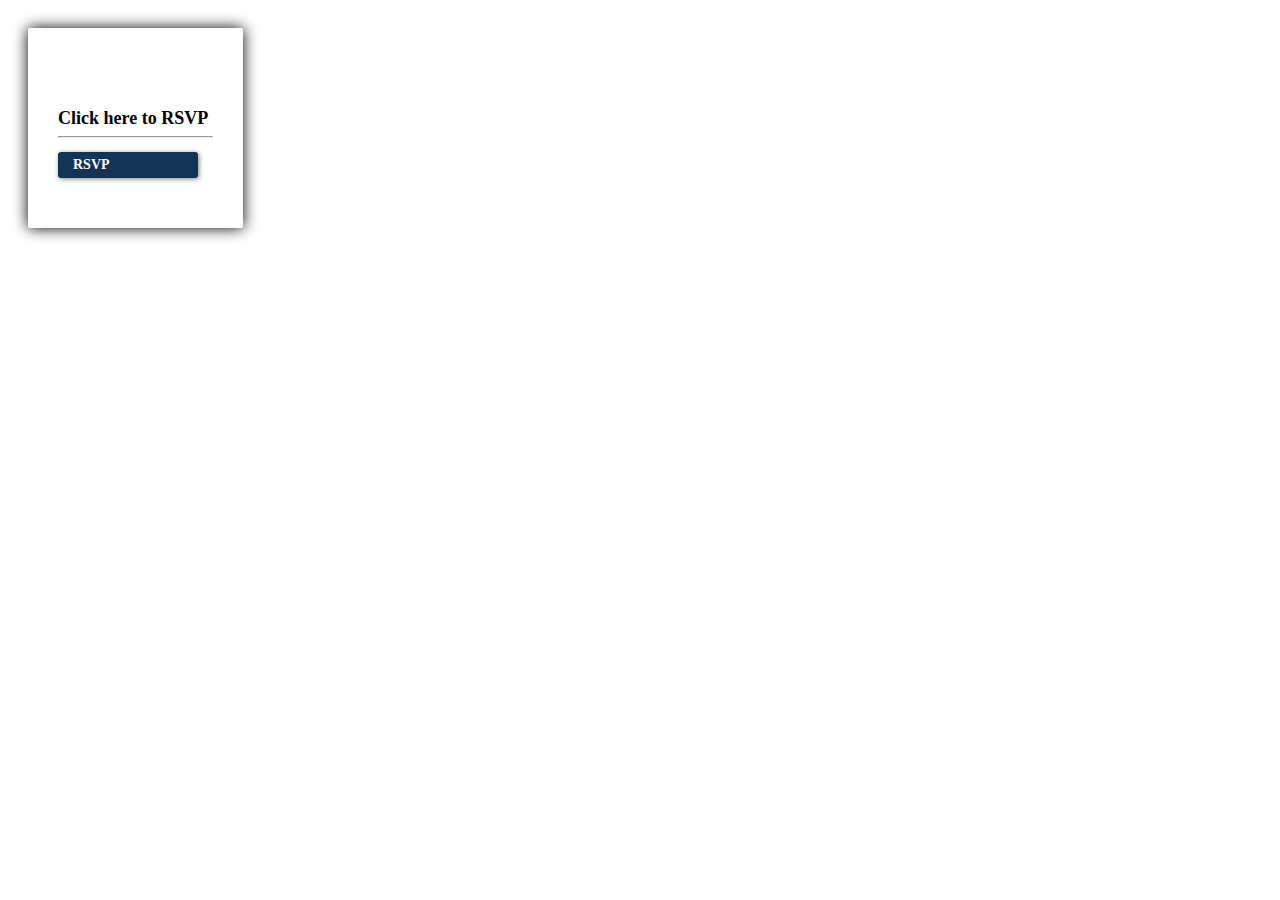
<file: form/index.html>
<html>
	<head><title>Form Test</title>
		<script src="https://ajax.googleapis.com/ajax/libs/jquery/1.12.4/jquery.min.js"></script>
		<script language="JavaScript" src="/form/js/jquery_popup.js"></script>

		<script src='https://www.google.com/recaptcha/api.js'></script>
		<link rel="stylesheet" href="/form/css/jquery_popup.css" />

	</head>
	<body>
		<div class="form" id="popup">
			<b>Click here to RSVP</b><hr/>
			<p id="onclick">RSVP</p>
			<br/>
		</div>
		<div id ="contactdiv">
<img src="images/button_cancel.png" class="img" id="cancel">
		<h1>RSVP</h1>
			<form action="send.php" method="post">
		
			<h3><br>First Name:<br><br></h3>
			<input type="text" name="firstname" id="firstname" required><br>
			<h3><br>Last Name:<br><br></h3>
			<input type="text" name="lastname" id="lastname" required><br>
			<h3><br>Email Address:<br><br></h3>
			<input type="email" name="email" id="email" required><br>
			<h3><br>Address:<br><br></h3>
			<input type="text" name="address" id="address" required><br>
			<h3><br>Address 2:<br><br></h3>
			<input type="text" name="address2" id="address2"><br>
			<h3><br>State:<br><br></h3>
			<select name= "states">
				<option value="NJ">New Jersey</option>
				<option value="PE">Peru</option>
				<option value="PR">Puerto Rico</option>
				<option value="AL">Alabama</option>
				<option value="AK">Alaska</option>
				<option value="AZ">Arizona</option>
				<option value="AR">Arkansas</option>
				<option value="CA">California</option>
				<option value="CO">Colorado</option>
				<option value="CT">Connecticut</option>
				<option value="DE">Delaware</option>
				<option value="DC">District Of Columbia</option>
				<option value="FL">Florida</option>
				<option value="GA">Georgia</option>
				<option value="HI">Hawaii</option>
				<option value="ID">Idaho</option>
				<option value="IL">Illinois</option>
				<option value="IN">Indiana</option>
				<option value="IA">Iowa</option>
				<option value="KS">Kansas</option>
				<option value="KY">Kentucky</option>
				<option value="LA">Louisiana</option>
				<option value="ME">Maine</option>
				<option value="MD">Maryland</option>
				<option value="MA">Massachusetts</option>
				<option value="MI">Michigan</option>
				<option value="MN">Minnesota</option>
				<option value="MS">Mississippi</option>
				<option value="MO">Missouri</option>
				<option value="MT">Montana</option>
				<option value="NE">Nebraska</option>
				<option value="NV">Nevada</option>
				<option value="NH">New Hampshire</option>
				<option value="NM">New Mexico</option>
				<option value="NY">New York</option>
				<option value="NC">North Carolina</option>
				<option value="ND">North Dakota</option>
				<option value="OH">Ohio</option>
				<option value="OK">Oklahoma</option>
				<option value="OR">Oregon</option>
				<option value="PA">Pennsylvania</option>
				<option value="RI">Rhode Island</option>
				<option value="SC">South Carolina</option>
				<option value="SD">South Dakota</option>
				<option value="TN">Tennessee</option>
				<option value="TX">Texas</option>
				<option value="UT">Utah</option>
				<option value="VT">Vermont</option>
				<option value="VA">Virginia</option>
				<option value="WA">Washington</option>
				<option value="WV">West Virginia</option>
				<option value="WI">Wisconsin</option>
				<option value="WY">Wyoming</option>
			</select><br><br>
			<h3><br>Zip Code:<br><br></h3>
			<input type="text" name="zipcode" id="zipcode" required><br><br>
			<h3> <br>Phone Number:<br><br></h3>
			<input type="text" name="phonenumber" pattern="^\d{3}-\d{3}-\d{4}$" id="phonenumber" required><br><br>
			<h2>Dinner Selection</h2>
			<h3><input type="radio" name="dinner selection" value="Chicken" > Chicken<br> </h3>
			<h3><input type="radio" name="dinner selection" value="Beef"> Beef<br> </h3>
			<h3><input type="radio" name="dinner selection" value="Fish"> Fish <br><br> </h3>
			<div class="g-recaptcha" data-sitekey="6LfEUiQTAAAAAF01K_a9nCGLZnYrLyDY4TyNwrpO"></div><br><br>
			<input type="submit" value="Submit" id="submit"><br><br>
		</form>
		</div>
	</body>
</html>
</file>
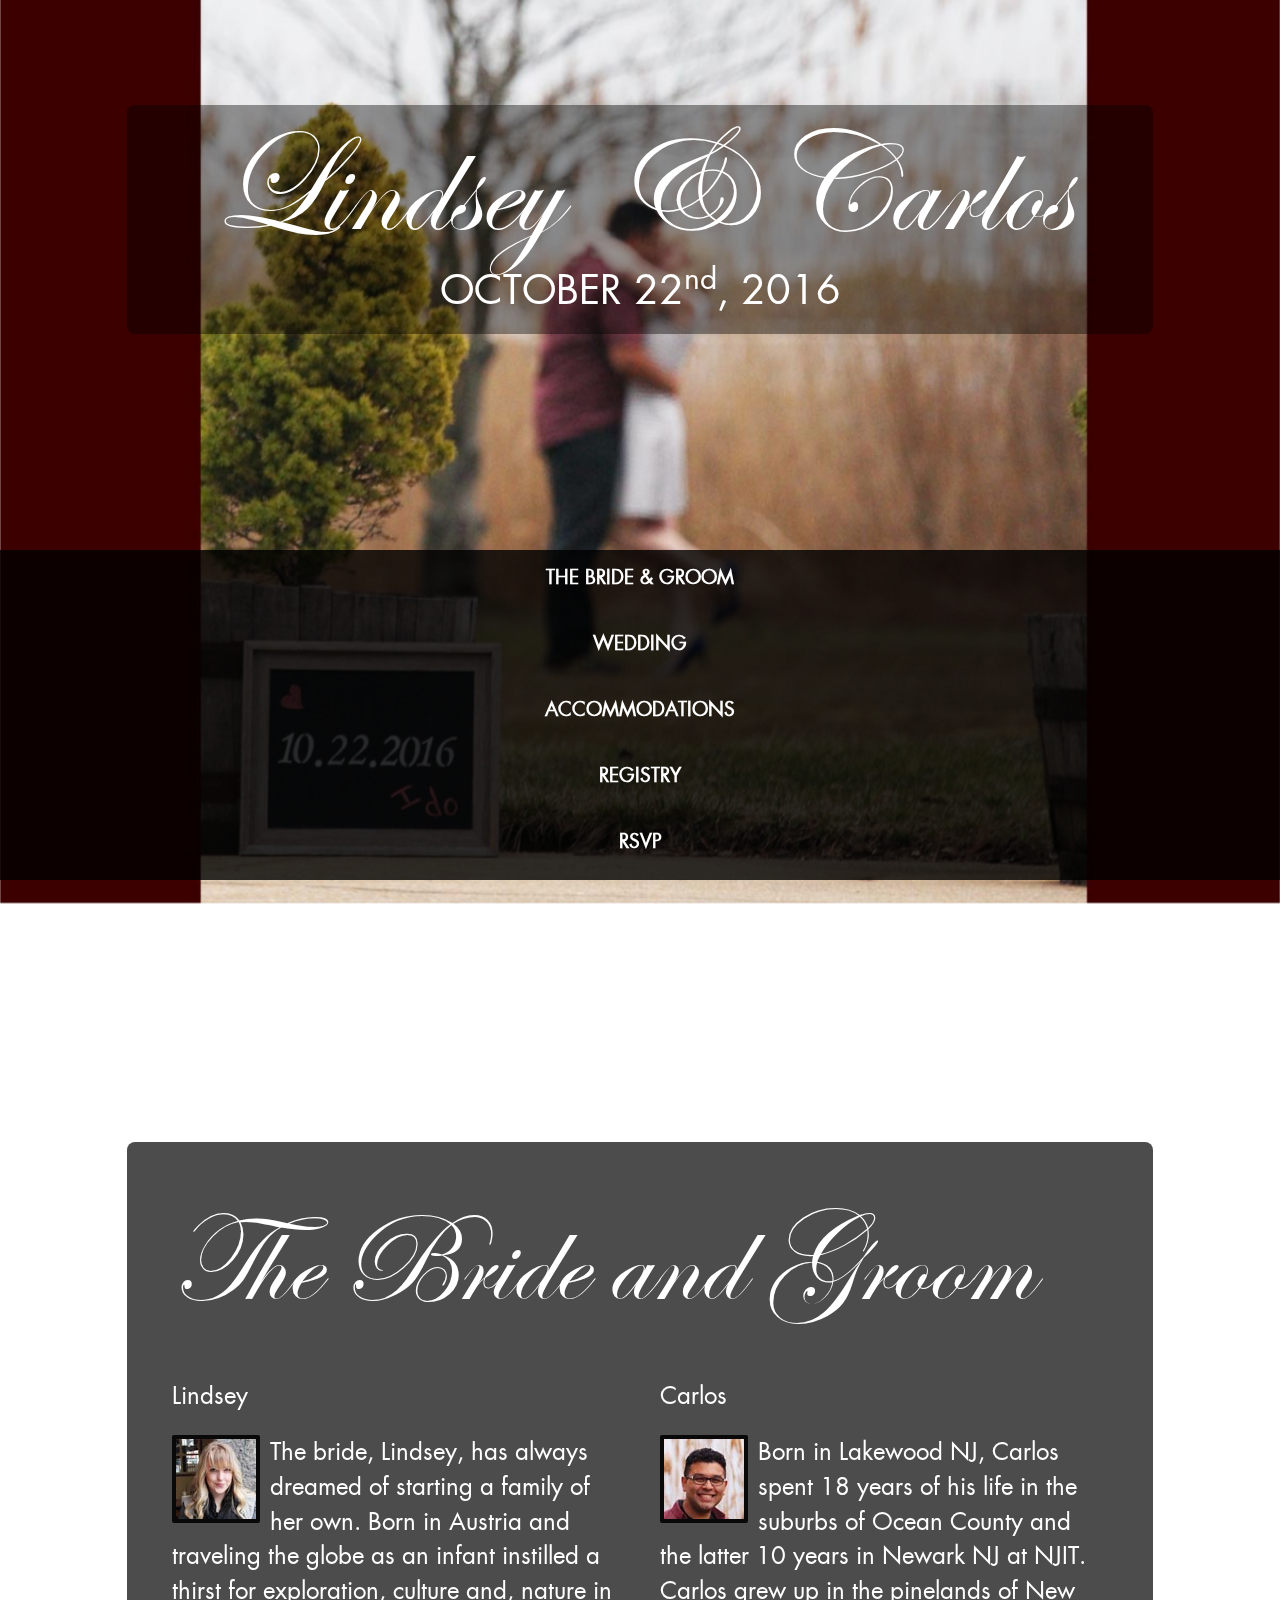
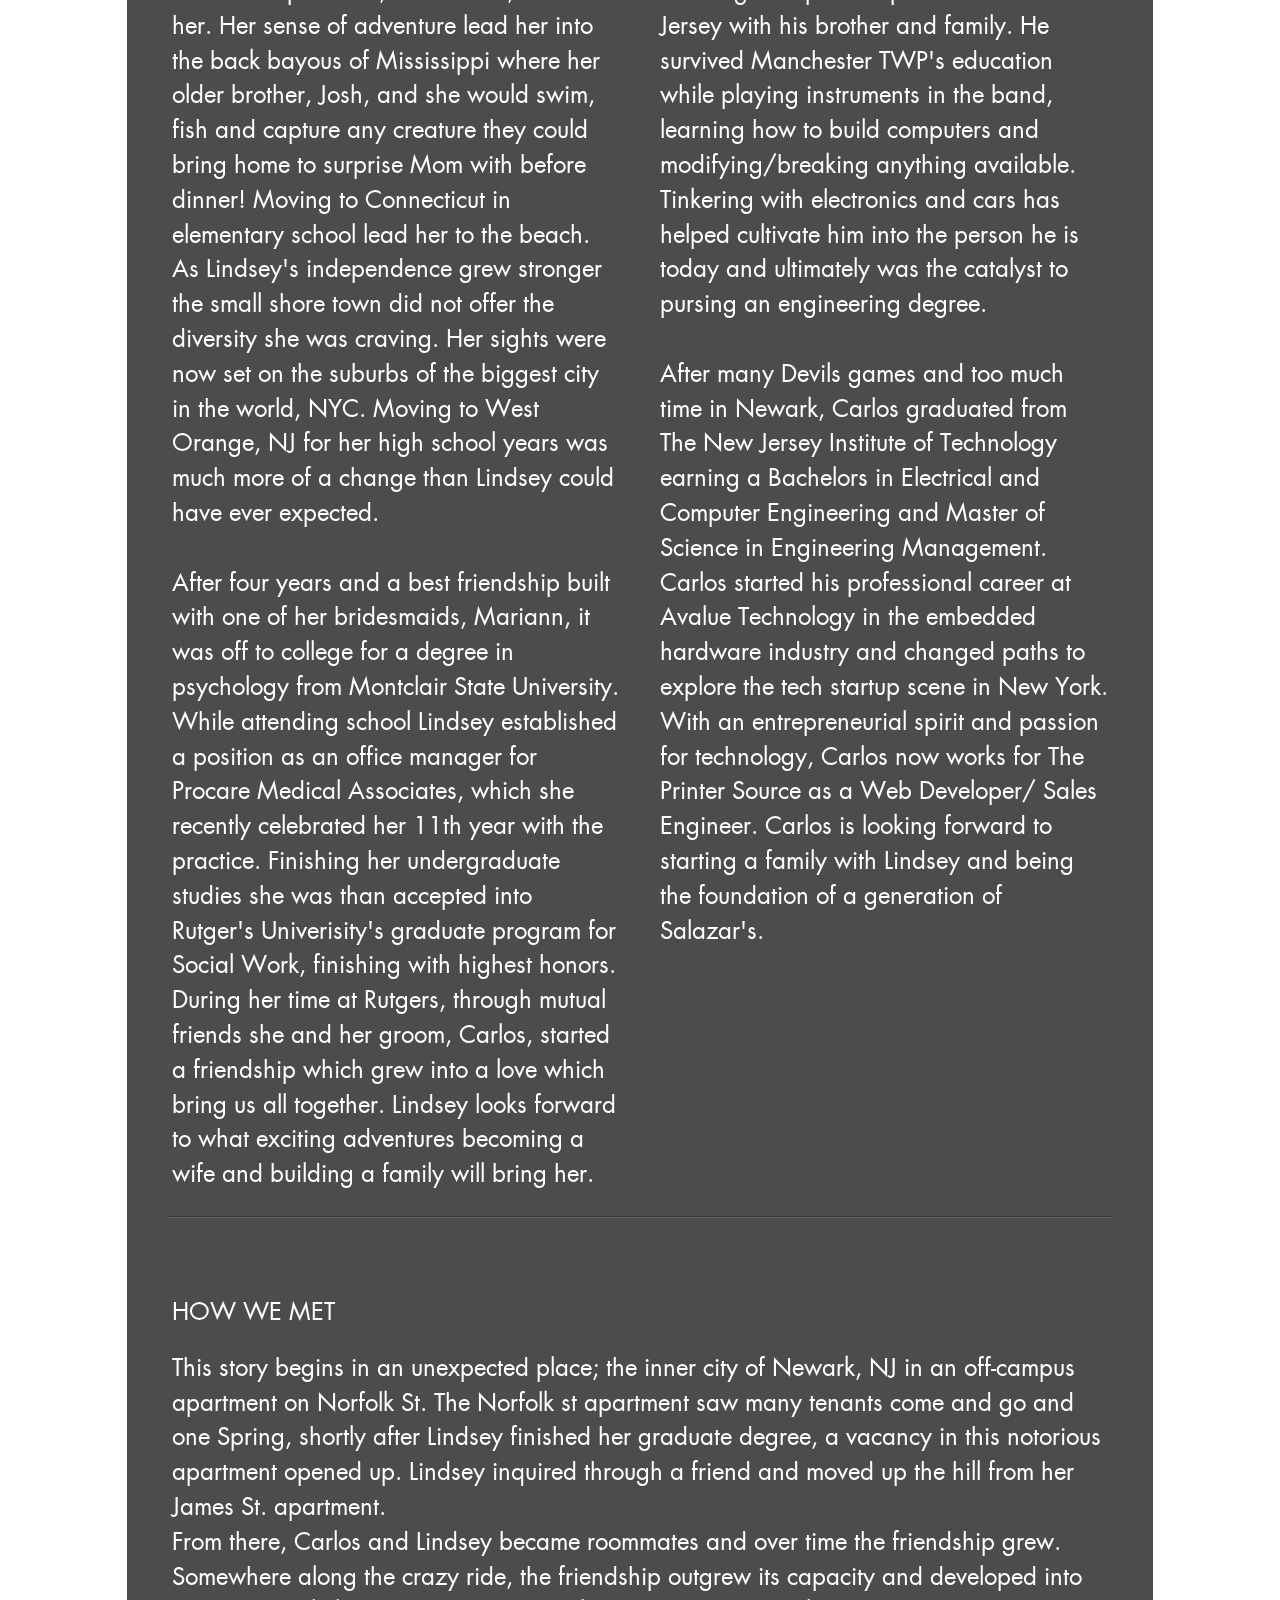
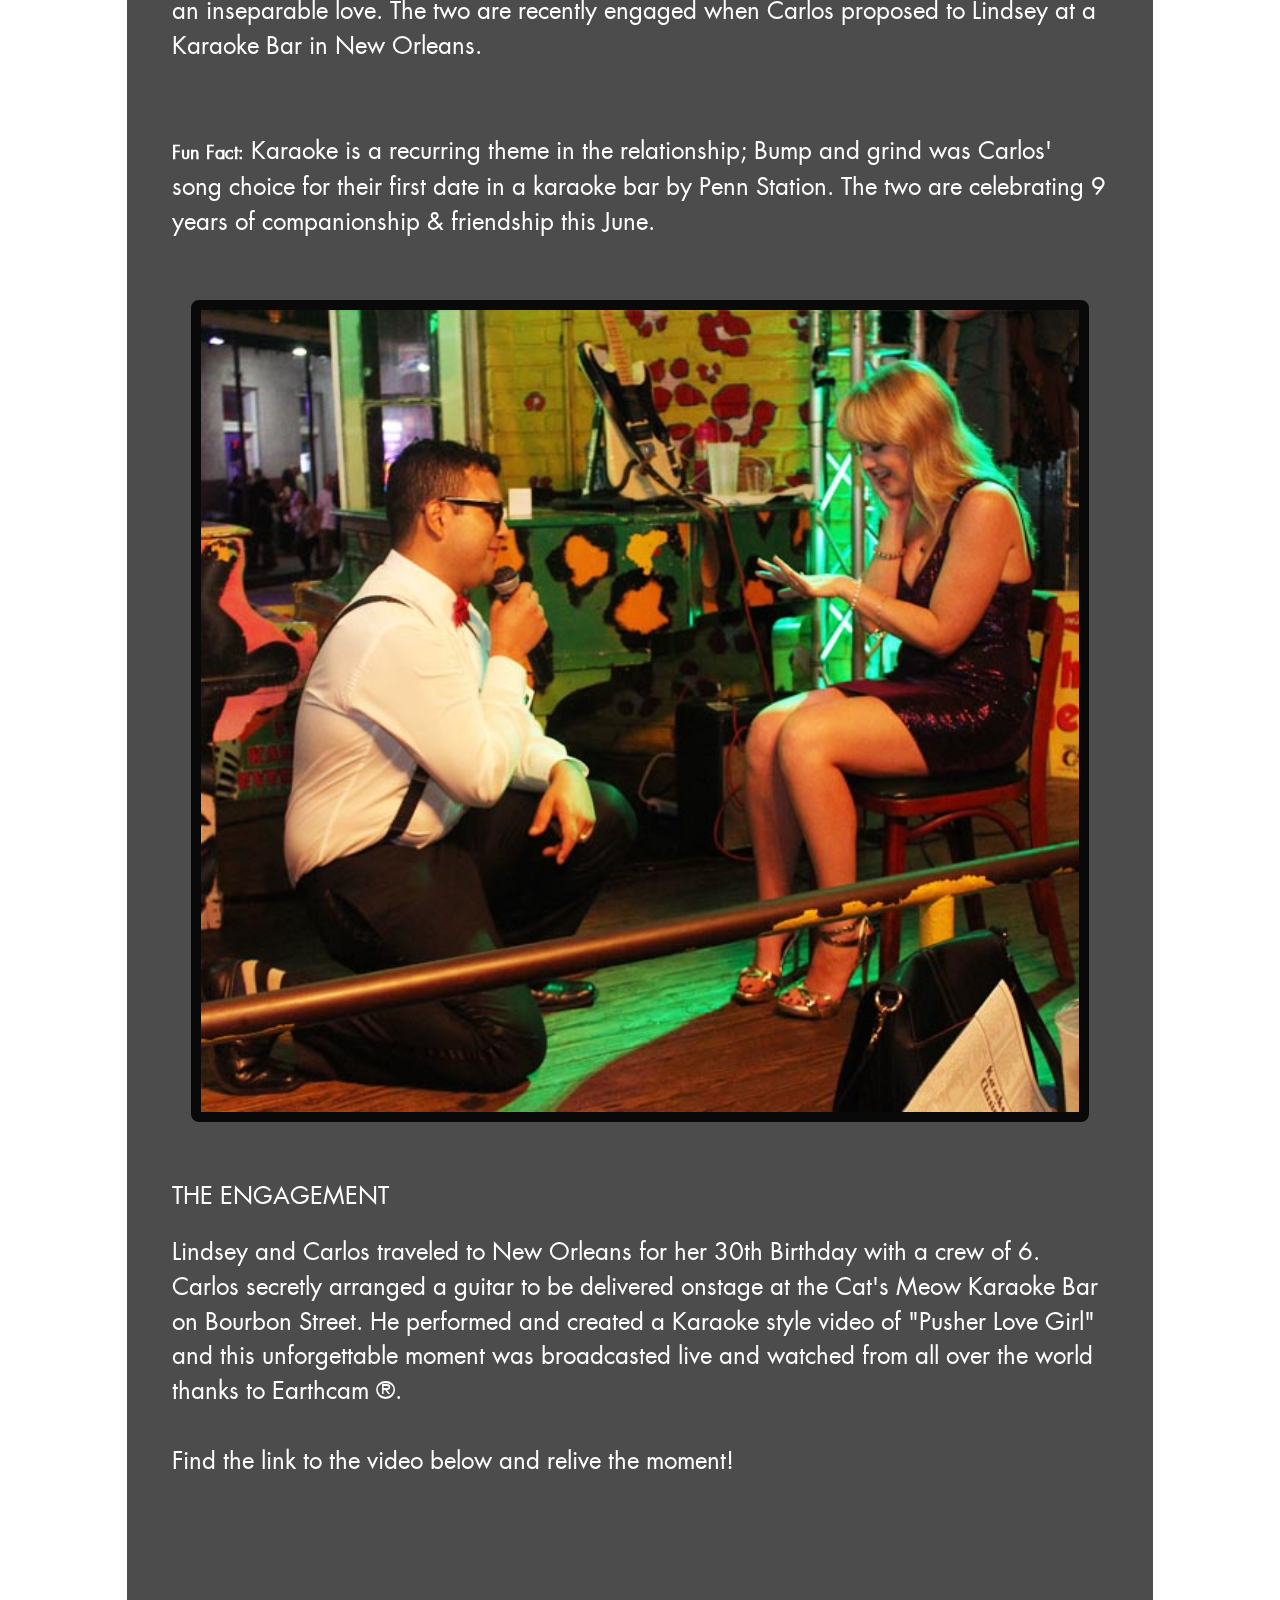
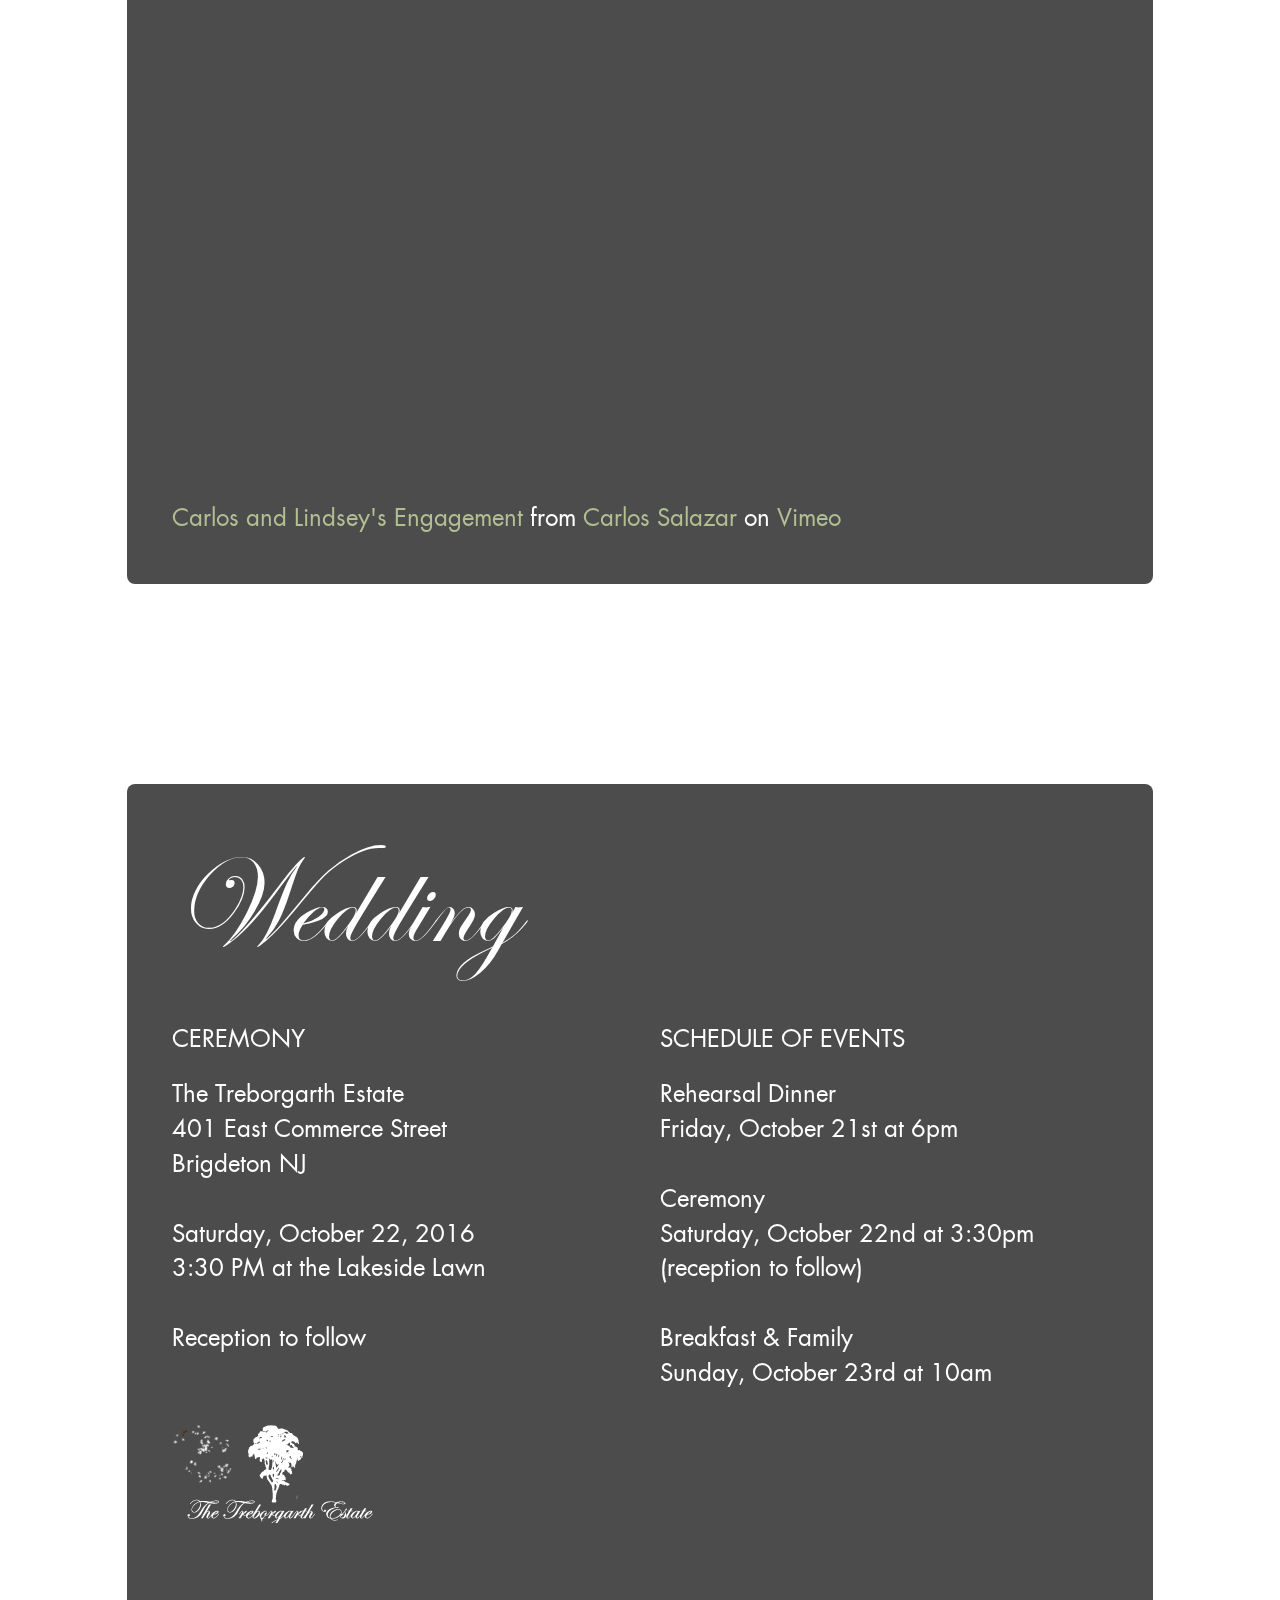
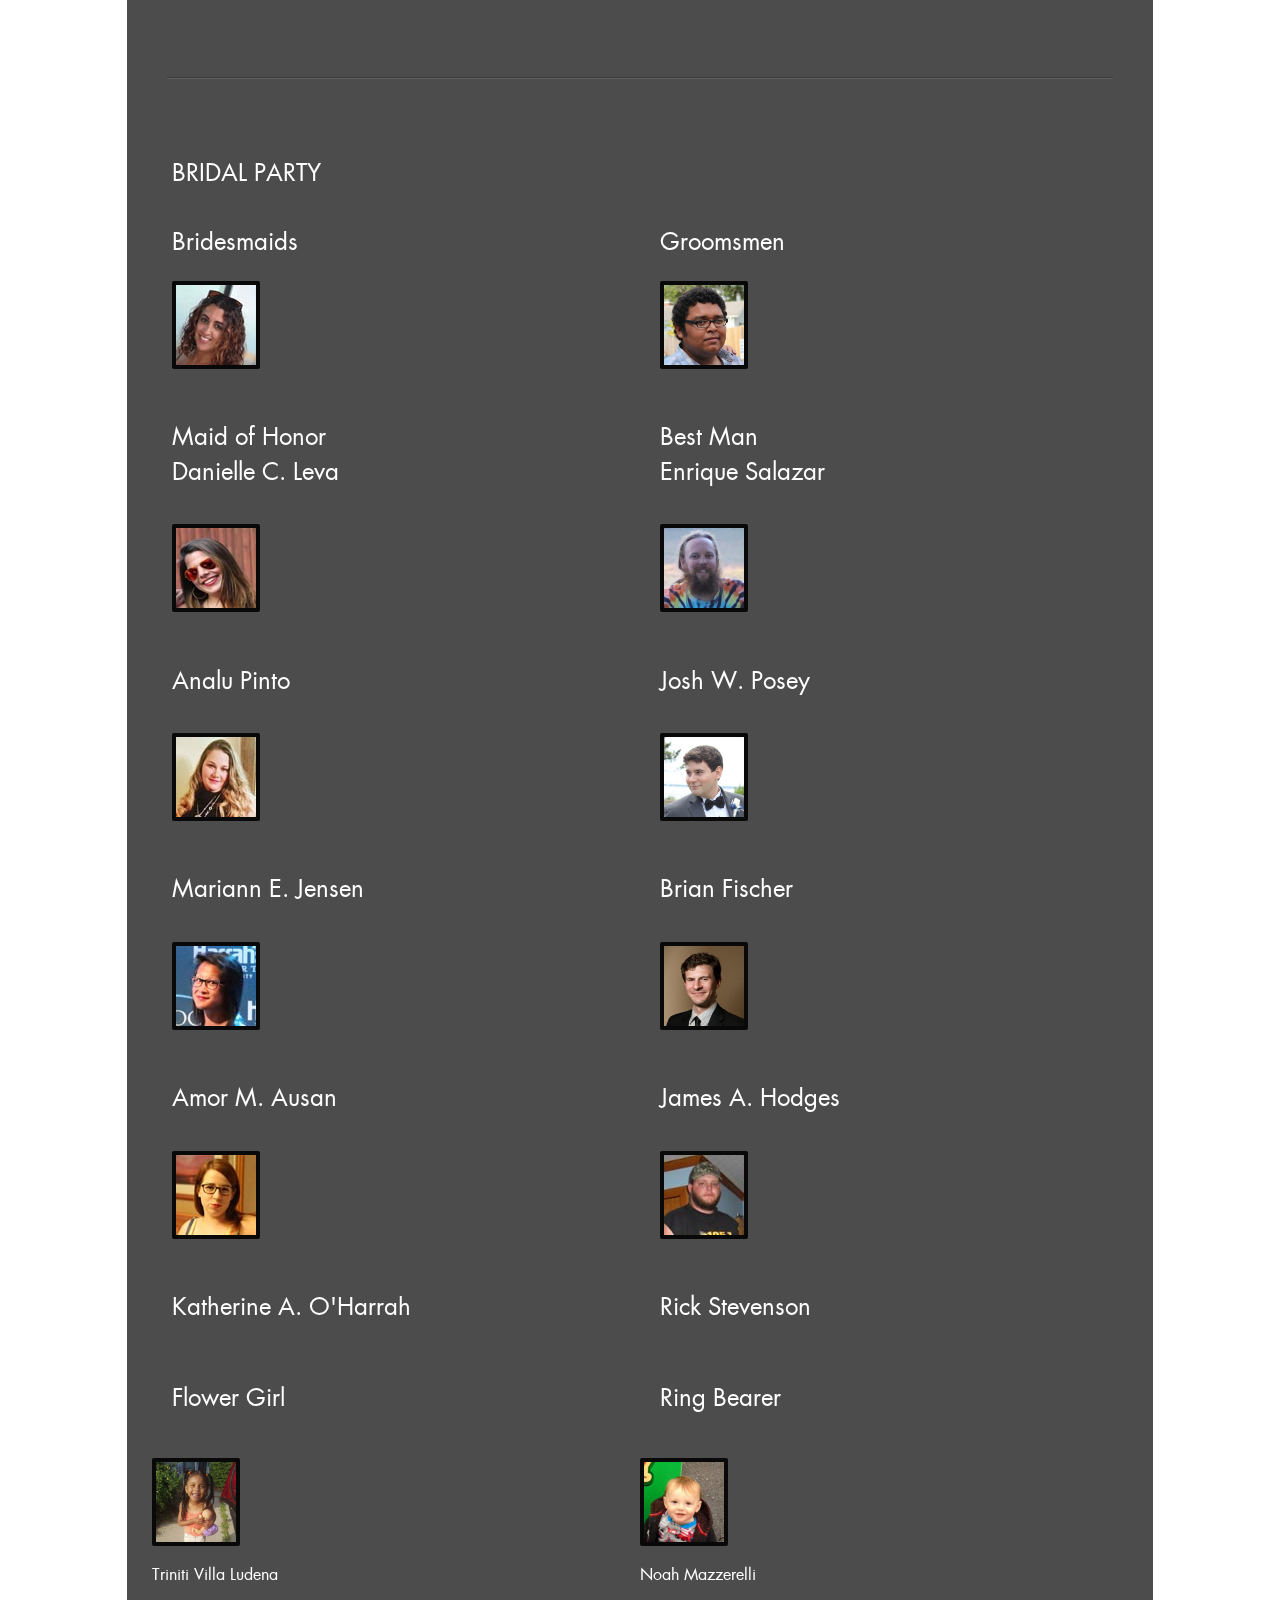
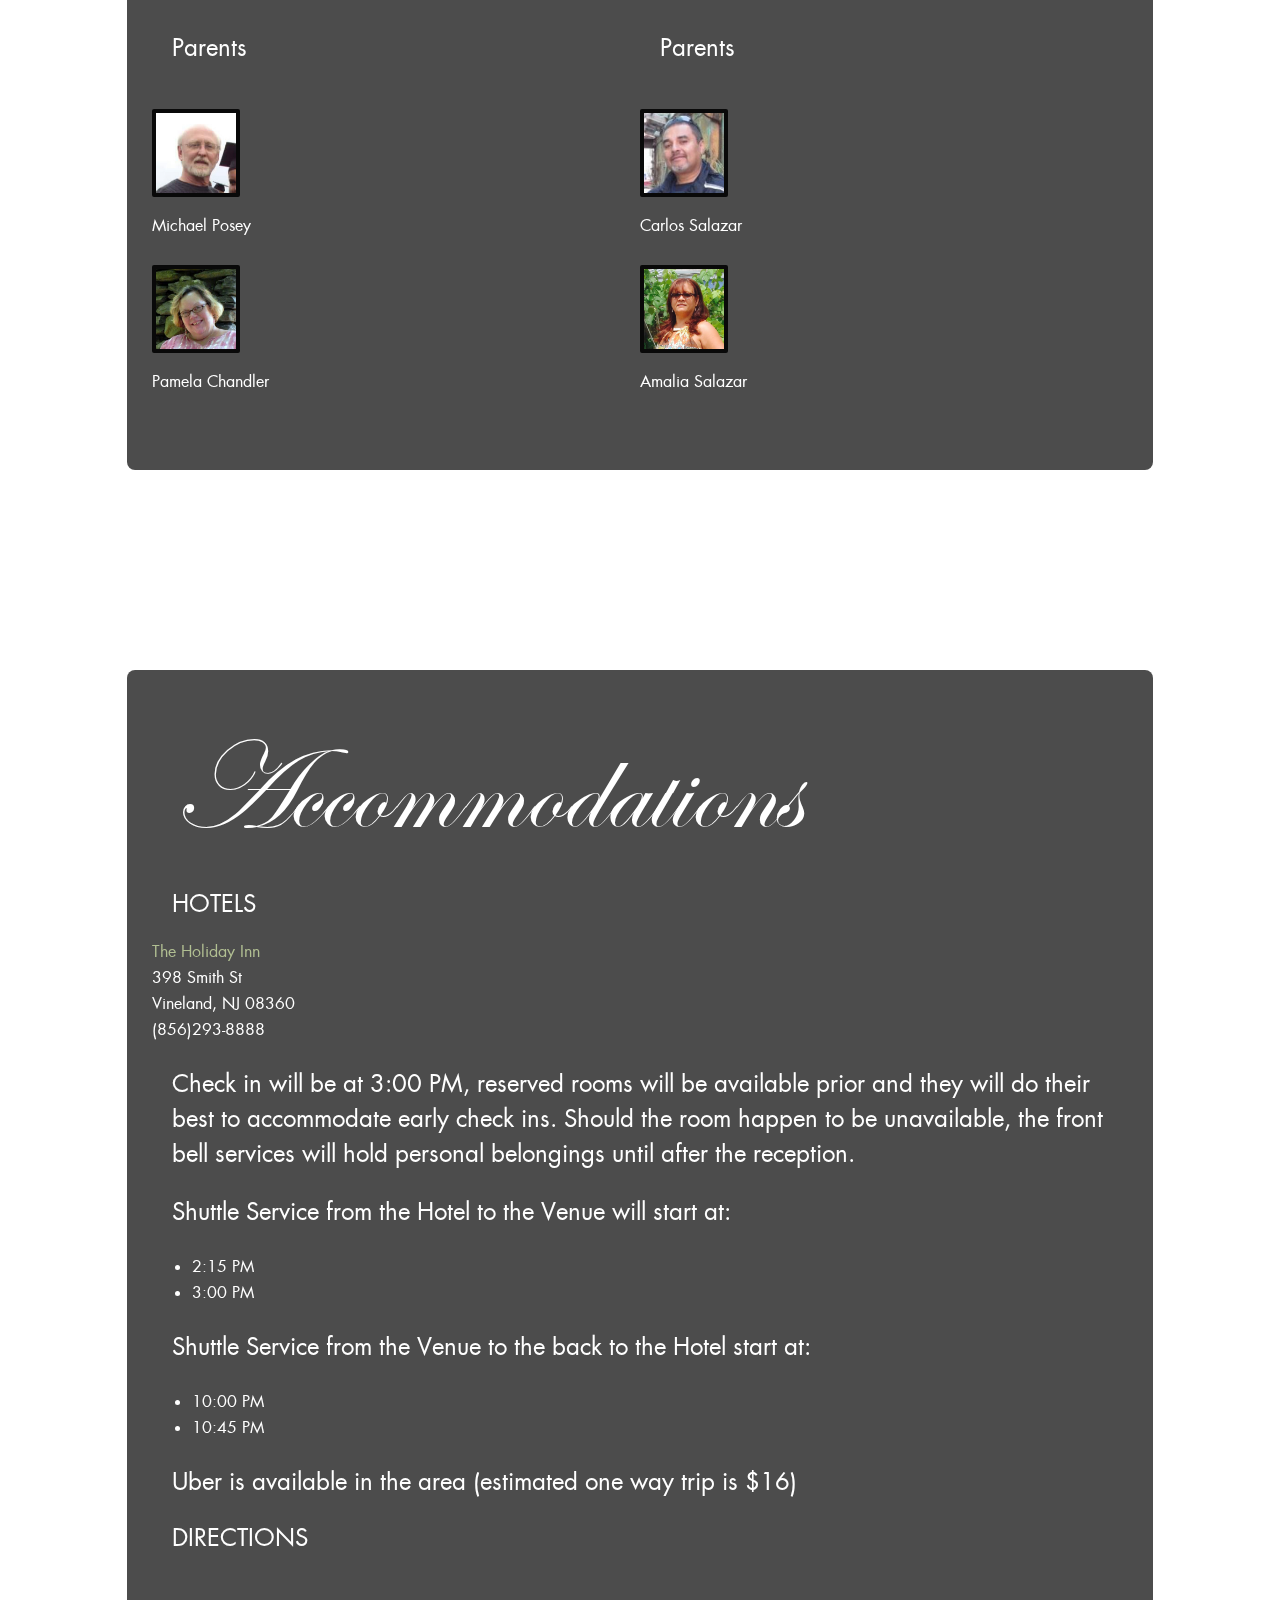
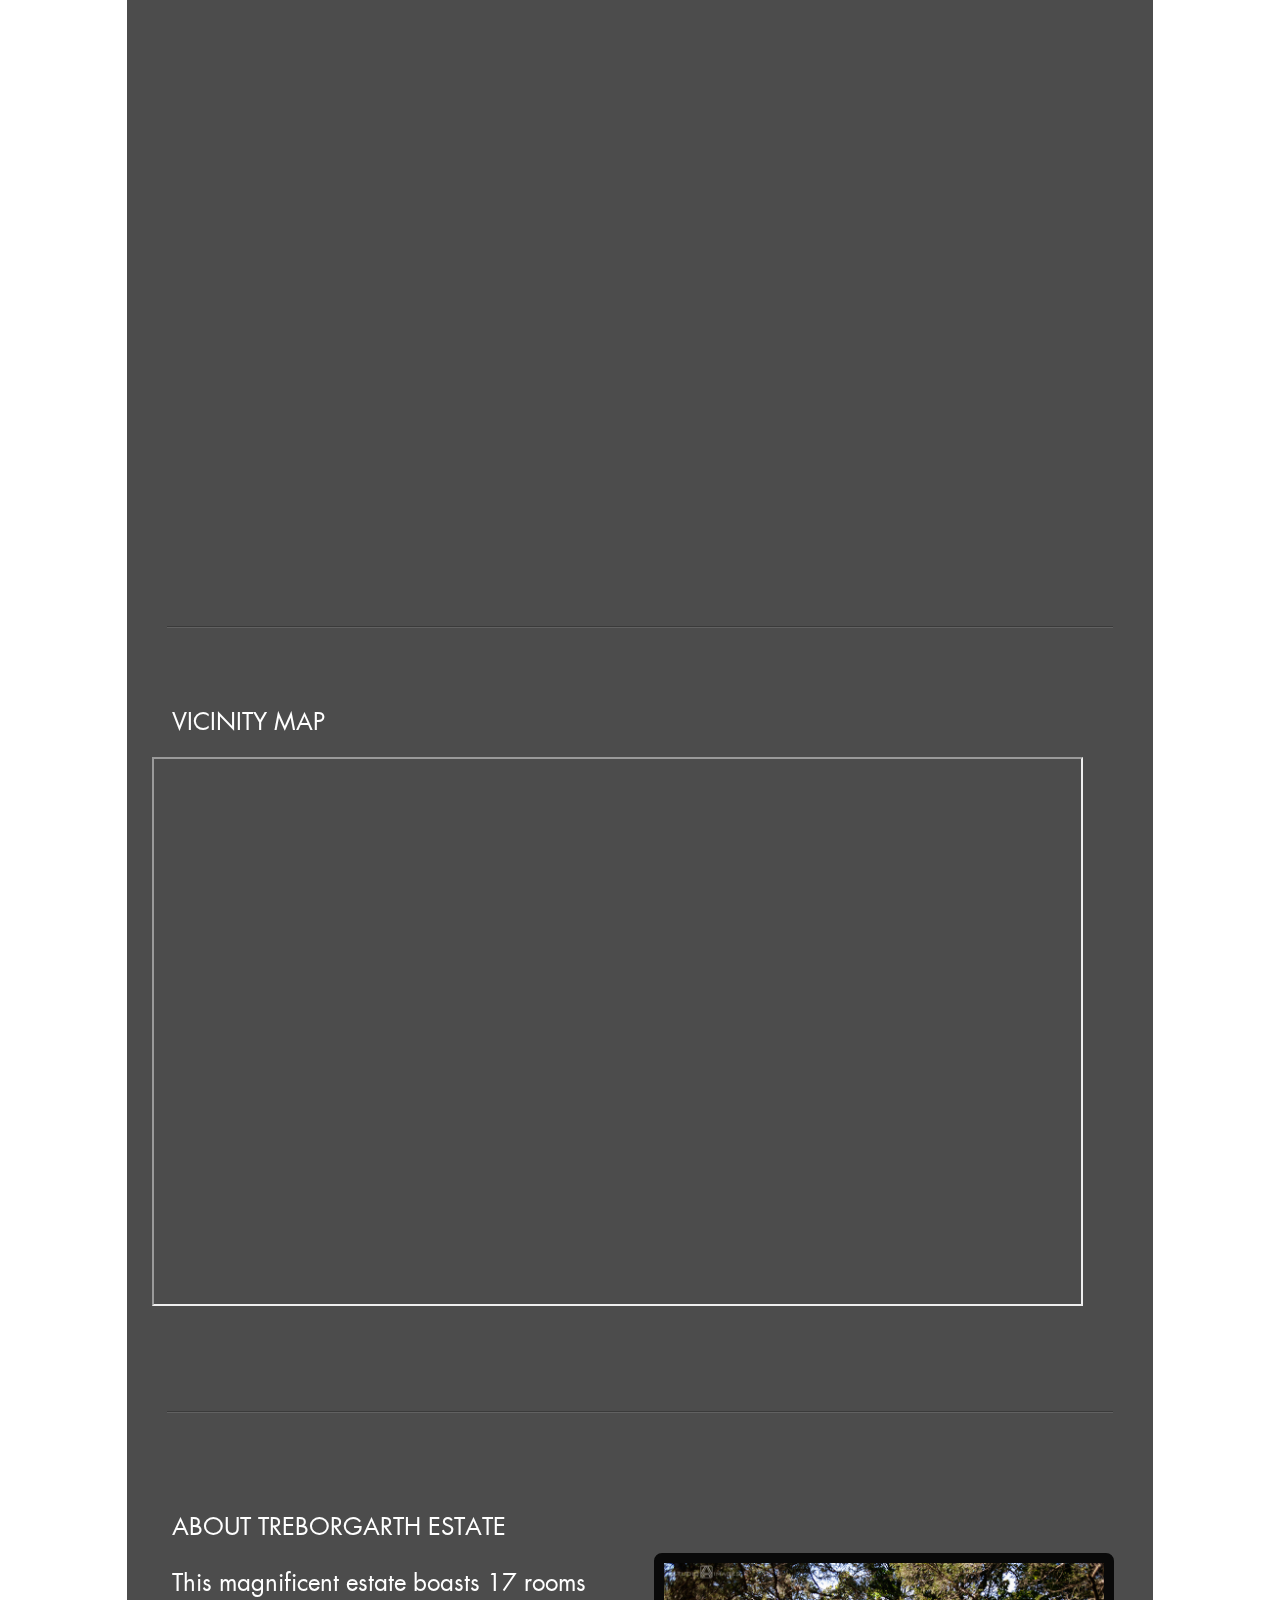
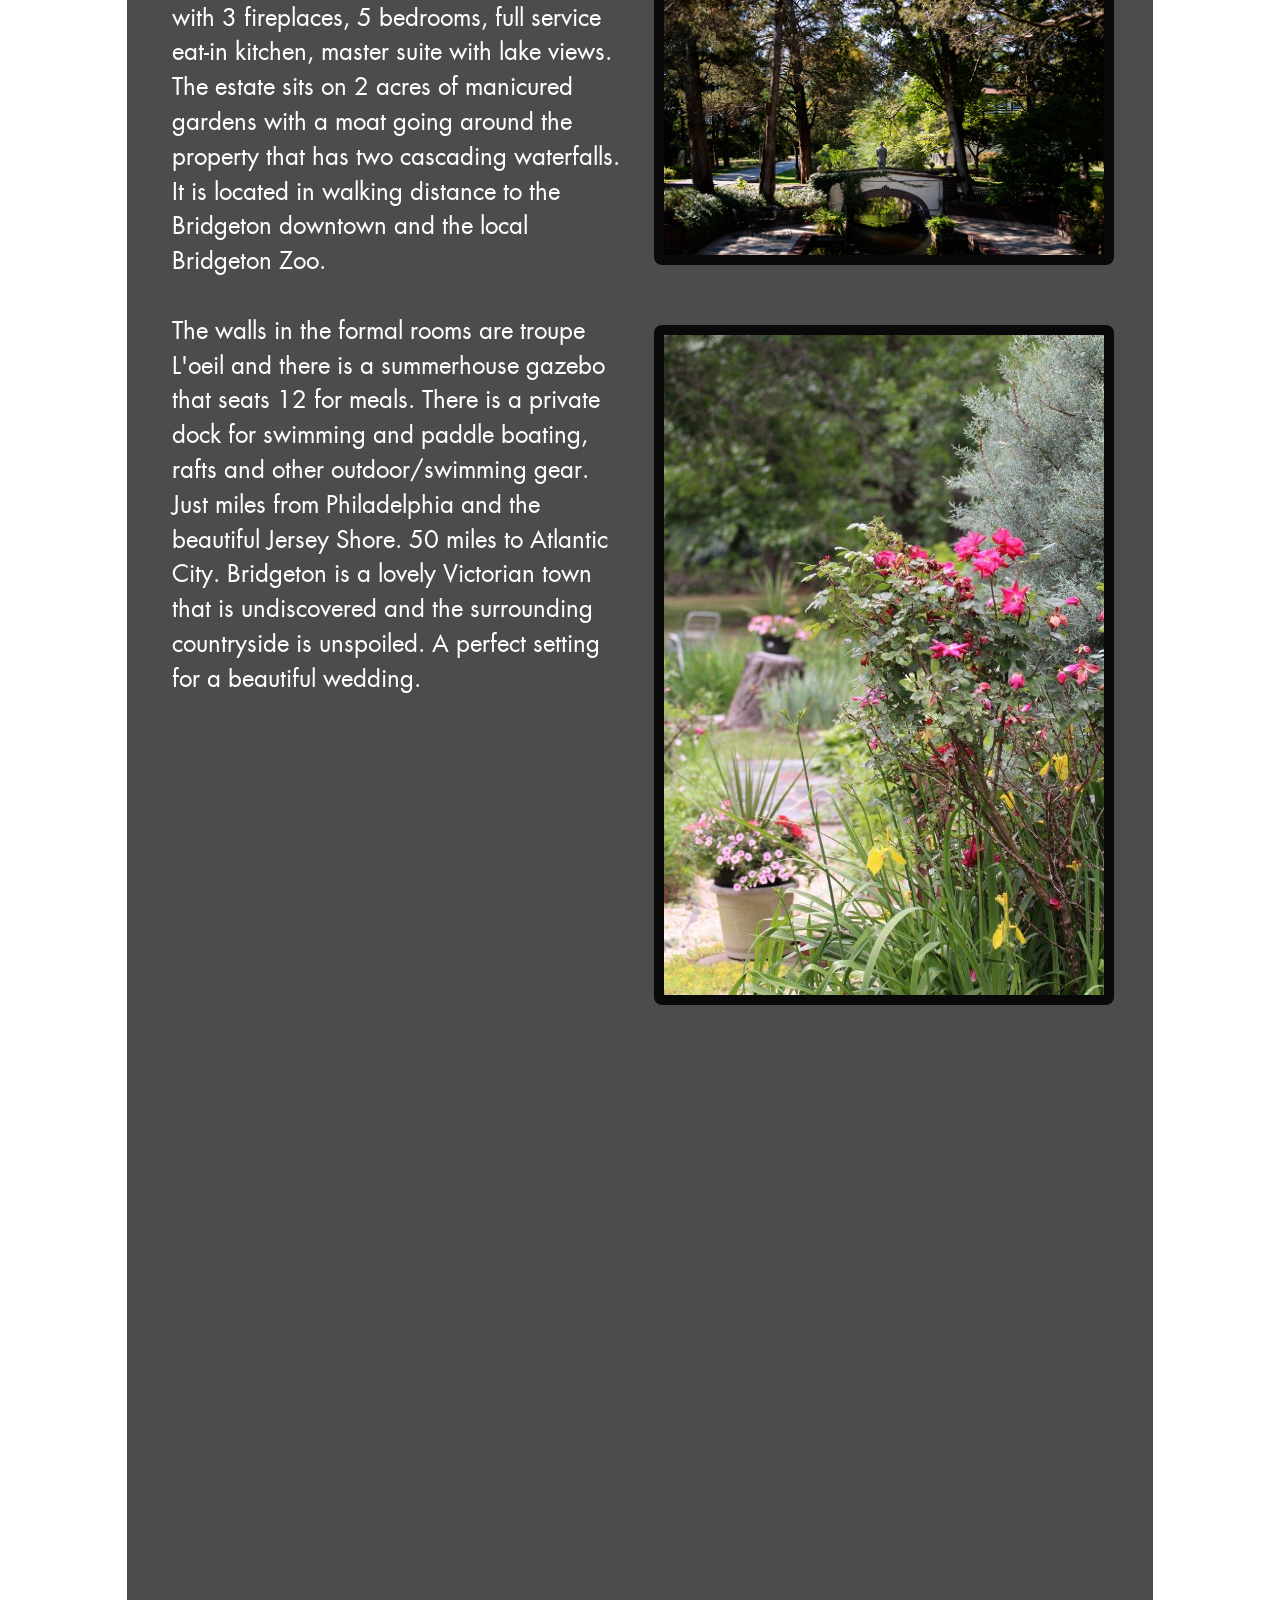
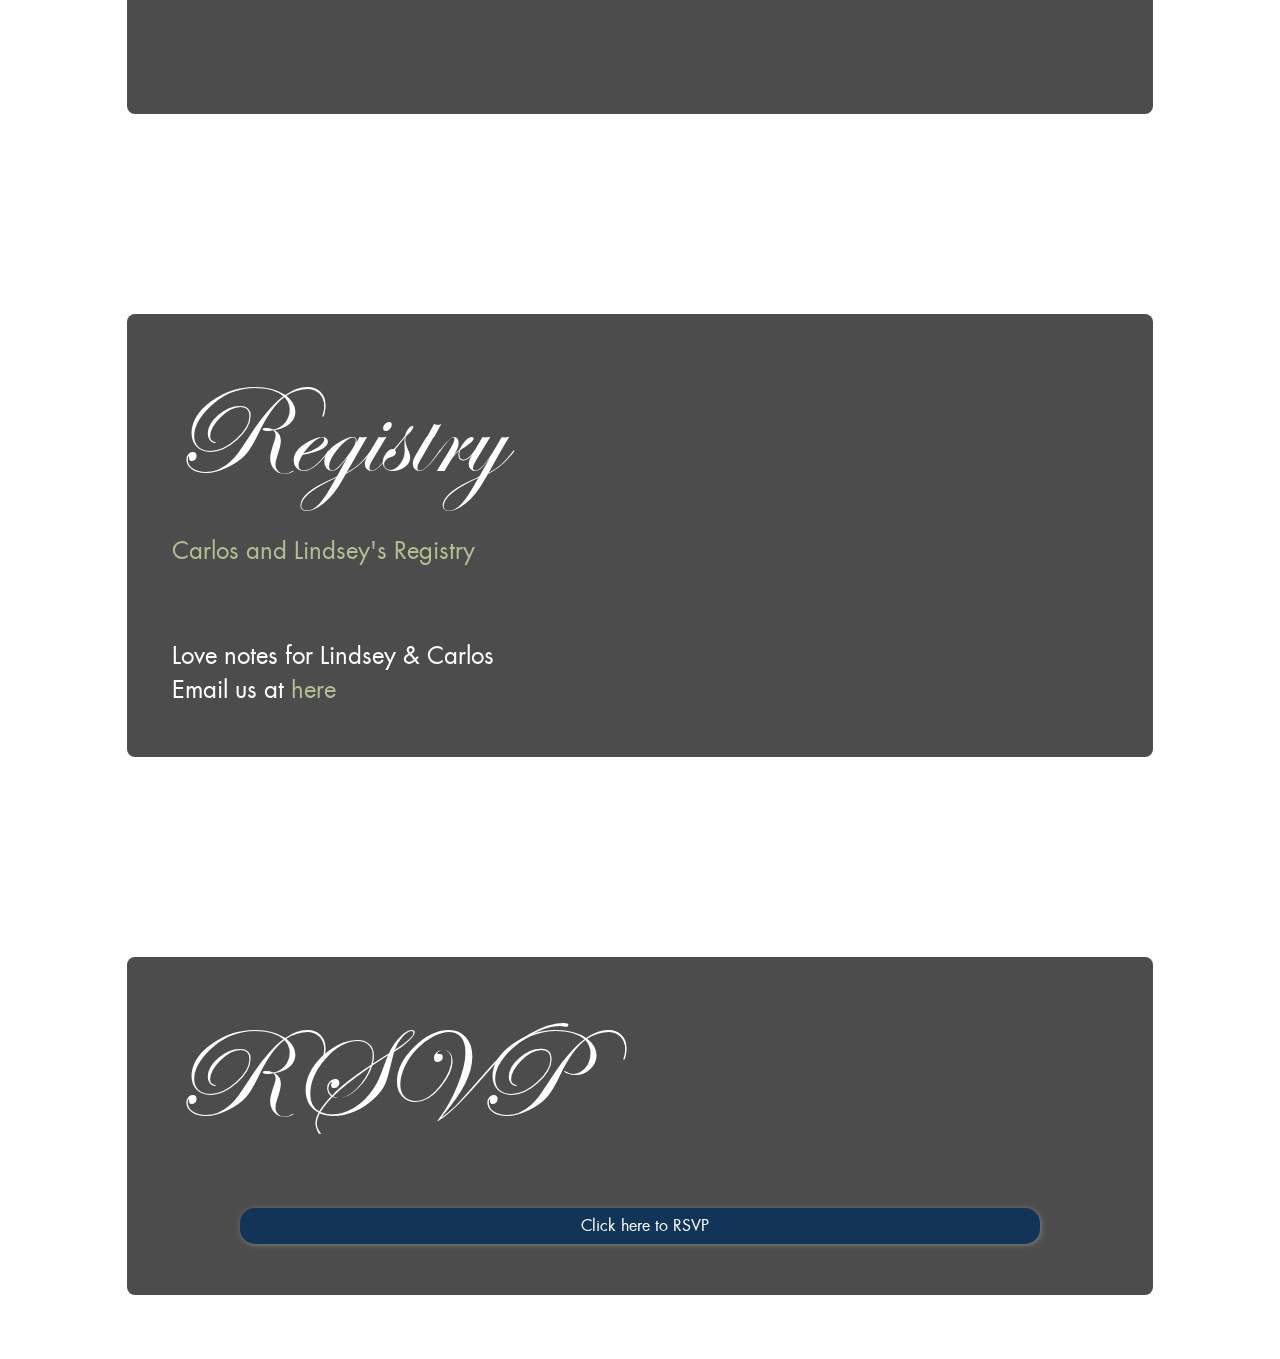
<file: home.html>
<!DOCTYPE html>
<!--[if lt IE 7]>      <html class="no-js lt-ie9 lt-ie8 lt-ie7"> <![endif]-->
<!--[if IE 7]>         <html class="no-js lt-ie9 lt-ie8"> <![endif]-->
<!--[if IE 8]>         <html class="no-js lt-ie9"> <![endif]-->
<!--[if gt IE 8]><!--> <html class="no-js"> <!--<![endif]-->
<head>
    <meta charset="utf-8">
    <meta http-equiv="X-UA-Compatible" content="IE=edge,chrome=1">
    <title>C+L Wedding</title>
    <meta name="description" content="Welcome to the wedding website for Lindsey and Carlos's Big Day!">
    <meta name="viewport" content="width=device-width,initial-scale=1.0" user-scalable=no />
    <!-- For iPhone 4 with high-resolution Retina display: -->
    <link rel="apple-touch-icon-precomposed" sizes="114x114" href="apple-touch-icon-114x114-precomposed.png">
    <!-- For first-generation iPad: -->
    <link rel="apple-touch-icon-precomposed" sizes="72x72" href="apple-touch-icon-72x72-precomposed.png">
    <!-- For non-Retina iPhone, iPod Touch, and Android 2.1+ devices: -->
    <link rel="apple-touch-icon-precomposed" href="apple-touch-icon-precomposed.png">
    <link rel="shortcut icon" href="favicon.ico?v=1">
    <link rel="stylesheet" href="css/normalize.min.css">
    <link rel="stylesheet" href="css/main-1.6.css">
    <script src="https://ajax.googleapis.com/ajax/libs/jquery/1.10.2/jquery.min.js"></script>
    <!-- Bootstrap JS is not required, but included for the responsive demo navigation and button states -->
    <script src="js/vendor/modernizr-2.6.2-respond-1.1.0.min.js"></script>
    <script language="JavaScript" src="js/jquery_popup.js"></script>
    <script src='https://www.google.com/recaptcha/api.js'></script>
    <script type="text/javascript">
    window.heap=window.heap||[],heap.load=function(e,t){window.heap.appid=e,window.heap.config=t=t||{};var r=t.forceSSL||"https:"===document.location.protocol,a=document.createElement("script");a.type="text/javascript",a.async=!0,a.src=(r?"https:":"http:")+"//cdn.heapanalytics.com/js/heap-"+e+".js";var n=document.getElementsByTagName("script")[0];n.parentNode.insertBefore(a,n);for(var o=function(e){return function(){heap.push([e].concat(Array.prototype.slice.call(arguments,0)))}},p=["addEventProperties","addUserProperties","clearEventProperties","identify","removeEventProperty","setEventProperties","track","unsetEventProperty"],c=0;c<p.length;c++)heap[p[c]]=o(p[c])};
        heap.load("256564249");
        </script>
    </head>
    <body>
        <div id="bg-image">
            <img src="img/bg-pic.jpg" alt="bg" />
        </div>
        <div id="bg-container">
            <div class="header-container">
                <div id="heading" class="wrapper clearfix">
                    <nav id="nav">
                        <ul>
                            <li><a href="#brideandgroom">THE BRIDE &amp; GROOM</a></li>
                            <li><a href="#wedding">WEDDING</a></li>
                            <li><a href="#accommodations">ACCOMMODATIONS</a></li>
                            <li><a href="#registry">REGISTRY</a></li>
                            <li><a href="#rsvp">RSVP</a></li>
                        </ul>
                    </nav>
                </div>
            </div>
            <div class="main-container">
                <div class="main wrapper clearfix">
                    <header>
                        <div id="introtext">
                            <span class="head-Lindsey">Lindsey</span>
                            <span class="head-Carlos">&nbsp;
                                <span class="amp">&amp;</span>
                                Carlos
                            </span>
                            <div class="date">OCTOBER 22<sup>nd</sup>, 2016</div>
                        </div>
                    </header>
                    <div class="clearfix"></div>
                    <section id="brideandgroom" class="clearfix">
                        <h1>The Bride and Groom</h1>
                        <div class="column left">
                            <h2>Lindsey</h2>
                            <p>
                                <img src="img/sarahThumb.jpg" class="thumb" alt="Lindsey" />
                            The bride, Lindsey, has always dreamed of starting a family of her own. Born in Austria and traveling the globe as an infant instilled a thirst for exploration, culture and, nature in her.  Her sense of adventure lead her into the back bayous of Mississippi where her older brother, Josh, and she would swim, fish and capture any creature they could bring home to surprise Mom with before dinner! Moving to Connecticut in elementary school lead her to the beach. As Lindsey's independence grew stronger the small shore town did not offer the diversity she was craving. Her sights were now set on the suburbs of the biggest city in the world, NYC. Moving to West Orange, NJ for her high school years was much more of a change than Lindsey could have ever expected. <br/><br/>After four years and a best friendship built with one of her bridesmaids, Mariann, it was off to college for a degree in psychology from Montclair State University. While attending school Lindsey established a position as an office manager for Procare Medical Associates, which she recently celebrated her 11th year with the practice. Finishing her undergraduate studies she was than accepted into Rutger's Univerisity's graduate program for Social Work, finishing with highest honors. During her time at Rutgers, through mutual friends she and her groom, Carlos, started a friendship which grew into a love which bring us all together. Lindsey looks forward to what exciting adventures becoming a wife and building a family will bring her. </p>
                            </div><!--end column-->
                            <div class="column right">
                                <h2>Carlos</h2>
                                <p>
                                    <img src="img/carlossThumb.jpg" class="thumb" alt="Carlos" />
                                Born in Lakewood NJ, Carlos spent 18 years of his life in the suburbs of Ocean County and the latter 10 years in Newark NJ at NJIT. Carlos grew up in the pinelands of New Jersey with his brother and family. He survived Manchester TWP's education while playing instruments in the band, learning how to build computers and modifying/breaking anything available. Tinkering with electronics and cars has helped cultivate him into the person he is today and ultimately was the catalyst to pursing an engineering degree.<br/><br/> After many Devils games and too much time in Newark, Carlos graduated from The New Jersey Institute of Technology earning a Bachelors in Electrical and Computer Engineering and Master of Science in Engineering Management. Carlos started his professional career at Avalue Technology in the embedded hardware industry and changed paths to explore the tech startup scene in New York. With an entrepreneurial spirit and passion for technology, Carlos now works for The Printer Source as a Web Developer/ Sales Engineer.  Carlos is looking forward to starting a family with Lindsey and being the foundation of a generation of Salazar's.</p>
                                </div><!--end column-->
                                
                                
                                <div class="column full">
                                    <div class="hr-t"></div>
                                    <div class="hr-b"></div>
                                </div>
                                <div class="column full">
                                    <h2>HOW WE MET</h2>
                                    <p>This story begins in an unexpected place; the inner city of Newark, NJ in an off-campus apartment on Norfolk St.  The Norfolk st apartment saw many tenants come and go and one Spring, shortly after Lindsey finished her graduate degree, a vacancy in this notorious apartment opened up. Lindsey inquired through a friend and moved up the hill from her James St. apartment.<br />
                                        From there, Carlos and Lindsey became roommates and over time the friendship grew. Somewhere along the crazy ride, the friendship outgrew its capacity and developed into an inseparable love. The two are recently engaged when Carlos proposed to Lindsey at a Karaoke Bar in New Orleans. <br />
                                    <br/><br/><b>Fun Fact:</b> Karaoke is a recurring theme in the relationship; Bump and grind was Carlos' song choice for their first date in a karaoke bar by Penn Station. The two are celebrating 9 years of companionship &amp; friendship this June.</p>
                                    </div><!--end column-->
                                    <div class="column full">
                                        <figure class="responsive-image proposal" data-media="img/onknee-small.jpg" data-media480="img/onknee-small.jpg" data-media768="img/onknee-medium.jpg" data-media1140="img/onknee-large.jpg" title="Carlos Proposing To Lindsey">
                                            <noscript>
                                            <img src="img/onknee-medium.jpg" alt="Carlos Proposing To Lindsey" />
                                            </noscript>
                                        </figure>
                                        <h2>THE ENGAGEMENT</h2>
                                        <p>Lindsey and Carlos traveled to New Orleans for her 30th Birthday with a crew of 6. Carlos secretly arranged a guitar to be delivered onstage at the Cat's Meow Karaoke Bar on Bourbon Street. He performed and created a Karaoke style video of "Pusher Love Girl" and this unforgettable moment was broadcasted live and watched from all over the world thanks to Earthcam &reg;. <br/><br/>Find the link to the video below and relive the moment! </p>
                                        
                                        <div class = "mapslarge">
                                        <iframe src="https://player.vimeo.com/video/146073077" width="560" height="349" frameborder="0" webkitallowfullscreen mozallowfullscreen allowfullscreen></iframe> </div >
                                        <p><a href="https://vimeo.com/146073077">Carlos and Lindsey's Engagement</a> from <a href="https://vimeo.com/user5906714">Carlos Salazar</a> on <a href="https://vimeo.com">Vimeo</a></p>
                                        </div><!--end column-->
                                    </section>
                                    <section id="wedding" class="clearfix">
                                        <h1>Wedding</h1>
                                        <div class="column left">
                                            <h2>CEREMONY</h2>
                                            <p>
                                                The Treborgarth Estate <br />
                                                401 East Commerce Street  <br />
                                                Brigdeton NJ<br /><br />
                                                Saturday, October 22, 2016 <br />
                                                3:30 PM at the Lakeside Lawn <br /><br />
                                                Reception to follow <br /><br /><br />
                                                <img src="img/theinn-large.png" class="theinn" alt="The Treborgarth Estate" />
                                            </p>
                                            </div><!--end column-->
                                            <div class="column right">
                                                <h2>SCHEDULE OF EVENTS</h2>
                                                <p>
                                                    Rehearsal Dinner <br />
                                                    Friday, October 21st at 6pm<br /><br />
                                                    Ceremony <br />
                                                    Saturday, October 22nd at 3:30pm (reception to follow)<br /><br />
                                                    Breakfast &amp; Family <br />
                                                    Sunday, October 23rd at 10am<br /><br />
                                                </p>
                                                </div><!--end column-->
                                                <div class="clearfix"></div>
                                                <div class="column full">
                                                    <div class="hr-t"></div>
                                                    <div class="hr-b"></div>
                                                </div>
                                                <h2>BRIDAL PARTY</h2>
                                                <div class="column left">
                                                    <h2>Bridesmaids </h2>
                                                    <p>
                                                        <img src="img/danielleThumb.jpg" class="thumb" alt="Danielle" /><br /><br /><br /><br />
                                                        Maid of Honor<br />
                                                        Danielle C. Leva <br /><br />
                                                        <img src="img/anaThumb.jpg" class="thumb" alt="Ana" /><br /><br /><br /><br />
                                                        Analu Pinto<br /><br />
                                                        <img src="img/mariThumb.jpg" class="thumb" alt="Marianne" /><br /><br /><br /><br />
                                                        Mariann E. Jensen<br /><br />
                                                        <img src="img/amorThumb.jpg" class="thumb" alt="Amor" /><br /><br /><br /><br />
                                                        Amor M. Ausan <br /><br />
                                                        <img src="img/katThumb.jpg" class="thumb" alt="Katherine" /><br /><br /><br /><br />
                                                        Katherine A. O'Harrah <br /><br />
                                                        <h2>Flower Girl</h2><br />
                                                        <img src="img/christinaThumb.jpg" class="thumb" alt="Triniti" /><br /><br /><br /><br />
                                                        Triniti Villa Ludena<br /><br />
                                                        <h2>Parents </h2><br />
                                                        <img src="img/michaelThumb.jpg" class="thumb" alt="Michael" /><br /><br /><br /><br />
                                                        Michael Posey <br /><br />
                                                        <img src="img/pamelaThumb.jpg" class="thumb" alt="Pamela" /><br /><br /><br /><br />
                                                        Pamela Chandler <br /><br />
                                                    </p>
                                                    </div><!--end column-->
                                                    <div class="column right">
                                                        <h2>Groomsmen</h2>
                                                        <p>
                                                            <img src="img/kikeThumb.jpg" class="thumb" alt="Enrique" /><br /><br /><br /><br />
                                                            Best Man<br />
                                                            Enrique Salazar <br /><br />
                                                            <img src="img/joshThumb.jpg" class="thumb" alt="Josh" /><br /><br /><br /><br />
                                                            Josh W. Posey<br /><br />
                                                            <img src="img/brianThumb.jpg" class="thumb" alt="Brian" /><br /><br /><br /><br />
                                                            Brian Fischer<br /><br />
                                                            <img src="img/jamesThumb.jpg" class="thumb" alt="James" /><br /><br /><br /><br />
                                                            James A. Hodges<br /><br />
                                                            <img src="img/rickThumb.jpg" class="thumb" alt="Rick" /><br /><br /><br /><br />
                                                            Rick Stevenson <br /><br />
                                                            <h2>Ring Bearer</h2><br />
                                                            <img src="img/noahThumb.jpg" class="thumb" alt="Noah" /><br /><br /><br /><br />
                                                            Noah Mazzerelli<br /><br />
                                                            <h2>Parents </h2><br />
                                                            <img src="img/carlosThumb.jpg" class="thumb" alt="Carlos" /><br /><br /><br /><br />
                                                            Carlos Salazar <br /><br />
                                                            <img src="img/amaliaThumb.jpg" class="thumb" alt="Amalia" /><br /><br /><br /><br />
                                                            Amalia Salazar <br /><br />
                                                        </p>
                                                        
                                                        </div><!--end column-->
                                                    </section>
                                                    <section id="accommodations" class="clearfix">
                                                        <h1>Accommodations</h1>
                                                        <div class="column full">
                                                            <h2>HOTELS</h2>
                                                            <a href="http://www.ihg.com/holidayinnexpress/hotels/us/en/vineland/vnlcm/hoteldetail">    The Holiday Inn</a><br />
                                                            398 Smith St   <br />
                                                            Vineland, NJ 08360 <br />
                                                            <a href="tel:(856) 293-8888">(856)293-8888</a> <br />
                                                            <p>Check in will be at 3:00 PM, reserved rooms will be available prior and they will do their best to accommodate early check ins.  Should the room happen to be unavailable, the front bell services will hold personal belongings until after the reception. </p>
                                                            <p>Shuttle Service from the Hotel to the Venue will start at: </p>
                                                            <ul>
                                                                <li>2:15 PM</li>
                                                                <li>3:00 PM</li>
                                                            </ul>
                                                            <p>Shuttle Service from the Venue to the back to the Hotel start at:</p>
                                                            <ul>
                                                                <li>10:00 PM</li>
                                                                <li>10:45 PM</li>
                                                            </ul>
                                                            <p>Uber is available in the area (estimated one way trip is $16)</p>
                                                            </div><!--end column-->
                                                            <div class="column full">                                                                
                                                                <h2>DIRECTIONS</h2>
                                                                <div class= mapslarge>
                                                                <iframe src="https://www.google.com/maps/embed?pb=!1m18!1m12!1m3!1d3081.564128249237!2d-75.04101178463368!3d39.43397977949148!2m3!1f0!2f0!3f0!3m2!1i1024!2i768!4f13.1!3m3!1m2!1s0x0%3A0x8451ea3ae821d293!2sHoliday+Inn+Express+%26+Suites+Vineland+Millville!5e0!3m2!1sen!2sus!4v1462977815483" width="560" height="349" frameborder="0" style="border:0" allowfullscreen></iframe><br /></div>
                                                                
                                                                </div><!--end column-->
                                                                <div class="clearfix"></div>
                                                                <div class="column full">
                                                                    <div class="hr-t"></div>
                                                                    <div class="hr-b"></div>
                                                                </div>
                                                                <div class="column full">
                                                                    <h2>VICINITY MAP</h2>
                                                                <div class= mapslarge> <iframe src="https://www.google.com/maps/d/u/2/embed?mid=zplpkNiOwG9M.k5gk34iBs774" width="640" height="480"></iframe></div
                                                            >                                                                </div>
                                                            <div class="clearfix"></div>
                                                            <div class="column full">
                                                                <div class="hr-t"></div>
                                                                <div class="hr-b"></div>
                                                            </div>
                                                            <div class="column right">
                                                                <h2>ABOUT TREBORGARTH ESTATE</h2>
                                                                <p>
                                                                    This magnificent estate boasts 17 rooms with 3 fireplaces, 5 bedrooms, full service eat-in kitchen, master suite with lake views. The estate sits on 2 acres of manicured gardens with a moat going around the property that has two cascading waterfalls. It is located in walking distance to the Bridgeton downtown and the local Bridgeton Zoo.<br /> <br />The walls in the formal rooms are troupe L'oeil and there is a summerhouse gazebo that seats 12 for meals. There is a private dock for swimming and paddle boating, rafts and other outdoor/swimming gear. Just miles from Philadelphia and the beautiful Jersey Shore. 50 miles to Atlantic City. Bridgeton is a lovely Victorian town that is undiscovered and the surrounding countryside is unspoiled. A perfect setting for a beautiful wedding.
                                                                    </p>                                                                    </div><!--end column-->
                                                                    <div class="column left">
                                                                        <figure class="responsive-image proposal" data-media="img/garth.jpg" data-media480="img/garth.jpg" data-media768="img/garth.jpg" data-media1140="img/garth.jpg" title="TreborGarth Estate">
                                                                            <noscript>
                                                                            <img src="img/garth.jpg" alt="TreborGarth Estate" />
                                                                            </noscript>
                                                                        </figure>
                                                                        <figure class="responsive-image proposal" data-media="img/garth1.jpg" data-media480="img/garth1.jpg" data-media768="img/garth1.jpg" data-media1140="img/garth1.jpg" title="TreborGarth Estate">
                                                                            <noscript>
                                                                            <img src="img/garth1.jpg" alt="TreborGarth Estate" />
                                                                            </noscript>
                                                                        </figure>
                                                                    </div>
                                                                    <div class="column full">
                                                                        <div class= mapslarge>
                                                                            <iframe src="https://www.google.com/maps/embed?pb=!1m18!1m12!1m3!1d3081.818252673705!2d-75.22693668466353!3d39.42823412308378!2m3!1f0!2f0!3f0!3m2!1i1024!2i768!4f13.1!3m3!1m2!1s0x89c739420a52bb21%3A0xfadb777e2da83163!2s401+E+Commerce+St%2C+Bridgeton%2C+NJ+08302!5e0!3m2!1sen!2sus!4v1459048666757"width="560" height="349" frameborder="1" style="border:0" allowfullscreen></iframe>
                                                                        </div><br />
                                                                        <p>
                                                                        </p>
                                                                    </div>
                                                                </section>
                                                                <section id="registry" class="clearfix">
                                                                    <h1>Registry</h1>
                                                                    <div class= "column full">
                                                                        <p><a href="https://www.bedbathandbeyond.com/store/giftregistry/view_registry_guest.jsp?registryId=543205930&amp;eventType=Wedding&amp;pwsurl=?mcid=EM_triggeredem_emailregistryplural__allpromos">Carlos and Lindsey's Registry</a><br /><br /><br />
                                                                        Love notes for Lindsey &amp; Carlos <br />
                                                                        Email us at <a href="mailto:mr.carlos.salazar@gmail.com?Subject=Salazar%20Wedding" target="_top">here</a><br />
                                                                    </p>
                                                                    </div><!--end column-->
                                                                </section>
                                                                
                                                                <section id="rsvp" class="clearfix">
                                                                    <h1>RSVP</h1>
                                                                    <div id="popup">
                                                                        <p id="onclick">Click here to RSVP</p>
                                                                        <br/>
                                                                    </div>
                                                                    <div id ="contactdiv">
                                                                        <img src="img/button_cancel.png" class="img" id="cancel">
                                                                        <h1>RSVP</h1>
                                                                        <form action="send_heroku.php" method="post">
                                                                            <h3><br>First Name:<br><br></h3>
                                                                            <input type="text" name="firstname" id="firstname" required><br>
                                                                            <h3><br>Last Name:<br><br></h3>
                                                                            <input type="text" name="lastname" id="lastname" required><br>
                                                                            <h3><br>Email Address:<br><br></h3>
                                                                            <input type="email" name="email" id="email" required><br>
                                                                            <h3><br>Address:<br><br></h3>
                                                                            <input type="text" name="address" id="address" required><br>
                                                                            <h3><br>Address 2:<br><br></h3>
                                                                            <input type="text" name="address2" id="address2"><br>
                                                                            <h3><br>State:<br><br></h3>
                                                                            <select name= "states" id="states">
                                                                                <option value="NJ">New Jersey</option>
                                                                                <option value="PE">Peru</option>
                                                                                <option value="PR">Puerto Rico</option>
                                                                                <option value="AL">Alabama</option>
                                                                                <option value="AK">Alaska</option>
                                                                                <option value="AZ">Arizona</option>
                                                                                <option value="AR">Arkansas</option>
                                                                                <option value="CA">California</option>
                                                                                <option value="CO">Colorado</option>
                                                                                <option value="CT">Connecticut</option>
                                                                                <option value="DE">Delaware</option>
                                                                                <option value="DC">District Of Columbia</option>
                                                                                <option value="FL">Florida</option>
                                                                                <option value="GA">Georgia</option>
                                                                                <option value="HI">Hawaii</option>
                                                                                <option value="ID">Idaho</option>
                                                                                <option value="IL">Illinois</option>
                                                                                <option value="IN">Indiana</option>
                                                                                <option value="IA">Iowa</option>
                                                                                <option value="KS">Kansas</option>
                                                                                <option value="KY">Kentucky</option>
                                                                                <option value="LA">Louisiana</option>
                                                                                <option value="ME">Maine</option>
                                                                                <option value="MD">Maryland</option>
                                                                                <option value="MA">Massachusetts</option>
                                                                                <option value="MI">Michigan</option>
                                                                                <option value="MN">Minnesota</option>
                                                                                <option value="MS">Mississippi</option>
                                                                                <option value="MO">Missouri</option>
                                                                                <option value="MT">Montana</option>
                                                                                <option value="NE">Nebraska</option>
                                                                                <option value="NV">Nevada</option>
                                                                                <option value="NH">New Hampshire</option>
                                                                                <option value="NM">New Mexico</option>
                                                                                <option value="NY">New York</option>
                                                                                <option value="NC">North Carolina</option>
                                                                                <option value="ND">North Dakota</option>
                                                                                <option value="OH">Ohio</option>
                                                                                <option value="OK">Oklahoma</option>
                                                                                <option value="OR">Oregon</option>
                                                                                <option value="PA">Pennsylvania</option>
                                                                                <option value="RI">Rhode Island</option>
                                                                                <option value="SC">South Carolina</option>
                                                                                <option value="SD">South Dakota</option>
                                                                                <option value="TN">Tennessee</option>
                                                                                <option value="TX">Texas</option>
                                                                                <option value="UT">Utah</option>
                                                                                <option value="VT">Vermont</option>
                                                                                <option value="VA">Virginia</option>
                                                                                <option value="WA">Washington</option>
                                                                                <option value="WV">West Virginia</option>
                                                                                <option value="WI">Wisconsin</option>
                                                                                <option value="WY">Wyoming</option>
                                                                            </select><br><br>
                                                                            <h3><br>Zip Code:<br><br></h3>
                                                                            <input type="text" name="zipcode" id="zipcode" required><br><br>
                                                                            <h3> <br>Phone Number:<br><br></h3>
                                                                            <input type="text" name="phonenumber" id="phonenumber" required><br><br>
                                                                            <h2>Dinner Selection</h2>
                                                                            <h3><input type="radio" id="dinner" name="dinner" value="Chicken" >Braised Chicken<br></h3>
                                                                            <h3><input type="radio" id="dinner" name="dinner" value="Beef">Steak<br> </h3>
                                                                            <h3><input type="radio" id="dinner" name="dinner" value="Fish">Stuffed Flounder<br><br></h3>
                                                                            <div class="g-recaptcha" data-sitekey="6LfEUiQTAAAAAF01K_a9nCGLZnYrLyDY4TyNwrpO"></div><br><br>
                                                                            <input type="submit" value="Submit" id="submit"><br><br>
                                                                        </form>
                                                                    </div>
                                                                </section>
                                                                    </div> <!-- #main -->
                                                                    </div> <!-- #main-container -->
                                                                    </div> <!-- #bg-container -->
                                                                    <script src="js/main-1.6.js"></script>
                                                                </body>
                                                            </html>
</file>
<file: css/main-1.6.css>
/** embedded font double rendering issue fix -- https://css-tricks.com/forums/discussion/10449/weird-mobile-safari-font-face-problem-font-doubled-and-offset-to-the-left-/p1 **/
h1, h2, h3, h4, h5, h6 { /*reset for mobile browsers */
    font-weight: normal;
}

/* ==========================================================================
   HTML5 Boilerplate styles - h5bp.com (generated via initializr.com)
   ========================================================================== */

html,
button,
input,
select,
textarea {
    color: #222;
}

body {
    font-size: 1em;
    line-height: 1.4;
}

::-moz-selection {
    background: #b3d4fc;
    text-shadow: none;
}

::selection {
    background: #b3d4fc;
    text-shadow: none;
}
a {
    color: #b1bf92;
    text-decoration: none;
}
hr {
    display: block;
    height: 1px;
    border: 0;
    border-top: 1px solid #ccc;
    margin: 1em 0;
    padding: 0;
}

img {
    vertical-align: middle;
}

fieldset {
    border: 0;
    margin: 0;
    padding: 0;
}

textarea {
    resize: vertical;
}

.chromeframe {
    margin: 0.2em 0;
    background: #ccc;
    color: #000;
    padding: 0.2em 0;
}


/* ===== Initializr Styles ==================================================
   ========================================================================== */

body {
    font: 16px/26px Helvetica, Helvetica Neue, Arial;
}

.wrapper {
    height: 100%;
    position: relative;
    width: 90%;
    margin: 0 5%;
}


/* =============================================================================
   GOOGLE MAPS
   ========================================================================== */
#gmap {
    text-align: center;
    margin: 20px auto 20px auto;
}

#gmap iframe {
    width: 80%;
    height: 200px;

    border: 10px solid #090909;

    -ms-border-radius: 8px;
    -o-border-radius: 8px;
    -moz-border-radius: 8px;
    -webkit-border-radius: 8px;
    border-radius: 8px;
}

#gmap small a,
#gmap small a:active,
#gmap small a:visited {
    color: #b1bf92;
    text-decoration: none;
    outline: none;
}

#gmap small a:hover {
    color: #b1bf92;
    text-decoration: underline;
    outline: none;
}

/* ===================
    Theme
   =================== */

.header-container {
    position:absolute;
    bottom:20px;
    width: 100%;
    background: black;
    z-index: 10;
    /* Fallback for web browsers that doesn't support RGBa */
    background: rgb(0, 0, 0);
    /* RGBa with 0.9 opacity */
    background: rgba(0, 0, 0, 0.8);
    /* For IE 5.5 - 7*/
    filter:progid:DXImageTransform.Microsoft.gradient(startColorstr=#CC000000, endColorstr=#CC000000);
    /* For IE 8*/
    -ms-filter: "progid:DXImageTransform.Microsoft.gradient(startColorstr=#CC000000, endColorstr=#CC000000)";
}

.title {
    color: black;
}
#introtext {
    display: block;
    padding: 10px 0 10px 0;
    margin-bottom: 300px;
    background: black;

    -ms-border-radius: 8px;
    -o-border-radius: 8px;
    -moz-border-radius: 8px;
    -webkit-border-radius: 8px;
    border-radius: 8px;

    /* Fallback for web browsers that doesn't support RGBa */
    background: rgb(0, 0, 0);
    /* RGBa with 0.7 opacity */
    background: rgba(0, 0, 0, 0.4);
    /* For IE 5.5 - 7*/
    filter:progid:DXImageTransform.Microsoft.gradient(startColorstr=#B2000000, endColorstr=#B2000000);
    /* For IE 8*/
    -ms-filter: "progid:DXImageTransform.Microsoft.gradient(startColorstr=#B2000000, endColorstr=#B2000000)";
}

#introtext .head-Lindsey {
    font-family: "EdwardianScrAltITCTT", "Helvetica Neue", Helvetica, Arial, "Lucida Grande", sans-serif;
    font-size: 7em;
    line-height: 100%;
}
#introtext .amp {
    position: relative;
    top: 19px;
    margin-left: -10px;
    font-size: 0.7em;
}
#introtext .head-Carlos {
    font-family: "EdwardianScrAltITCTT", "Helvetica Neue", Helvetica, Arial, "Lucida Grande", sans-serif;
    font-size: 7em;
    line-height: 100%;
}
#introtext .date {
    margin-top: 11px;
    font-family: "futura_ltbook", "Helvetica Neue", Helvetica, Arial, "Lucida Grande", sans-serif;
    font-size: 1em;
}

/* ==============
    MOBILE: Menu
   ============== */

nav {
    z-index: 42;
}

nav ul {
    font-family:"futura_ltbook",Arial,sans-serif;
    font-weight: normal;
    margin: 0;
    padding: 0;
}

nav a {
    display: block;
    margin-bottom: 10px;
    padding: 5px 0;
    text-align: center;
    text-decoration: none;
    font-weight: bold;
    color: white;
    background: transparent;
    white-space: nowrap;
    outline: none;
}

nav li a:hover {
    color: #fff;
    background: #b1bf92;
    text-decoration: none;
    outline: none;
}
nav li a.selected {
    color: #fff;
    background: #b1bf92;
    text-decoration: none;
    outline: none;
}

/** firefox remove outline **/
nav ul li a:focus {outline:none;}
nav ul li a::-moz-focus-inner {border:0;}



/* ==============
    MOBILE: Main
   ============== */

.main {
    padding: 5% 0;
}
.main header {
    float: left;
    width: 80%;
}

/* ==========================================================================
   Carlos' custom styles
   ========================================================================== */
* { margin: 0; padding: 0; }
html {

}
.mapslarge{
    position: relative;
    padding-bottom: 56.25%; /* 16:9 */
    padding-top: 25px;
    height: 0;
                }
.mapslarge iframe{
    position: absolute;
    top: 0;
    left: 0;
    width: 95%;
    height: 95%;
}
body {
    font-family: "futura_ltbook", "HelveticaNeueLTStdRegular","HelveticaNeue", "Helvetica Neue", "Helvetica", "Arial", sans-serif;
    color: #fff;
    text-align: center;

}

#onclick{
padding:3px;
color:white;
cursor:pointer;
padding:5px 5px 5px 15px;
width:80%;
color:white;
background-color:#123456;
box-shadow:1px 1px 5px grey;
border-radius:15px;
display: table;
margin: 0 auto;
text-align: center;
}
b{
font-size:18px;
}
#popup{
padding-top:30px;
}
.form{
border-radius:30px;
padding:0px 0px;
box-shadow:0 0 15px;
font-size:14px;
font-weight:bold;
width:100%;
float:left;
   display: table;
   margin: 0 auto
}
select {
width:80%;
height:35px;
margin-left:10%;
border:4px solid #999;
border-radius:20px;
padding:5px;
}
input{
width:80%;
height:35px;
margin-left:10%;
border:4px solid #999;
border-radius:20px;
padding:5px;
}
input[type=button]{
background-color:#123456;
border:1px solid white;
font-family: 'Fauna One', serif;
font-Weight:bold;
font-size:18px;
color:white;
width:49%;
}
textarea{
width:100%;
height:80px;
margin-top:5px;
border-radius:3px;
padding:5px;
resize:none;
}
#contactdiv{
opacity:0.92;
position: absolute;
top: 50px;
left: 21%;
width: 50%;
background: #501;
box-shadow:0 0 1000px;
display: none;
}

@import url(https://fonts.googleapis.com/css?family=Fauna+One|Muli);
#mainform{
width:960px;
margin:20px auto;
padding-top:20px;
font-family: 'Fauna One', serif;
display:block;
}

#login,#contact{
width:350px;
margin:0px;
background-color:white;
font-family: 'Fauna One', serif;
position: relative;
border: 5px solid rgb(90, 158, 181);
}
.img{
float: right;
margin-top: -15px;
margin-right: -15px;
}
#contact{
left: 50%;
top: 50%;
margin-left:-210px;
margin-top:-255px;
}
#login{
left: 50%;
top: 50%;
margin-left:-210px;
margin-top:-158px;
}
#bg-image {
    position: fixed; 
    top: -50%; 
    left: -50%; 
    width: 200%; 
    height: 200%;
}
#bg-image img {
    position: absolute; 
    top: 0; 
    left: 0; 
    right: 0; 
    bottom: 0; 
    margin: auto; 
    min-width: 50%;
    min-height: 50%;
}

#bg-container {

}

section {
    text-align: left;
    padding: 25px;
    background-color: black;
    height: 100%;
    margin-top: 200px;
    color: white;

    -ms-border-radius: 8px;
    -o-border-radius: 8px;
    -moz-border-radius: 8px;
    -webkit-border-radius: 8px;
    border-radius: 8px;

    /* Fallback for web browsers that doesn't support RGBa */
    background: rgb(0, 0, 0);
    /* RGBa with 0.7 opacity */
    background: rgba(0, 0, 0, 0.7);
    /* For IE 5.5 - 7*/
    filter:progid:DXImageTransform.Microsoft.gradient(startColorstr=#B2000000, endColorstr=#B2000000);
    /* For IE 8*/
    -ms-filter: "progid:DXImageTransform.Microsoft.gradient(startColorstr=#B2000000, endColorstr=#B2000000)";
}

section h1 {

    font-family: "EdwardianScrAltITCTT", "Helvetica Neue", Helvetica, Arial, "Lucida Grande", sans-serif;
    font-size: 2.6em;

}
section h2 {
    font-size: 1.5em;
    line-height: 120%;
    padding: 0 0px;
}

.column {
    float: none;
    width: 100%;
    padding: 0;
    margin: 0px;
}
.column p {
    font-size: 1.0em;
    line-height: 145%;
    padding: 5px;
}

/* ==========================================================================
   Media Queries
   ========================================================================== */

@media only screen and (min-width: 320px) and (max-width: 479px)  {

/* ====================
    INTERMEDIATE: Menu
   ==================== */
    body {
        background-position: 50% 20%;
    }
#bg-image {
    position: fixed; 
    top: -0%; 
    left: -0%; 
    width: 200%; 
    height: 200%;
}
#bg-image img {
    position: absolute; 
    top: -55%; 
    left: -60%; 
    right: 0; 
    bottom: 0; 
    margin: auto; 
    min-width: 30%;
    min-height: 30%;
}
#daf img{
    width: 50%;
    height: 50%;
}
#contactdiv{
opacity:0.92;
position: absolute;
top: 25px;
left: 0px;
width: 100%;
background: #501;
box-shadow:0 0 1000px;
display: none;
}
    /** get the transparent bar on the bottom **/
    .header-container {
        position:absolute;
        bottom:20px;
        width:100%;
        line-height:12px;
    }

    .header-container.sticky {
        position: fixed;
        top: 15px;
        
        animation:thedrop .5s 1;
        -moz-animation:thedrop .5s 1;
        -webkit-animation:thedrop .5s 1;
    }

    #introtext {
        padding: 27px 53px 16px 17px;
        display: table;
    }

    #introtext .head-Lindsey {
        font-size: 3.9em;
    }
    #introtext .amp {
        position: relative;
        top: 25px;
        font-size: 0.7em;
        margin-left: -20px;
    }
    #introtext .head-Carlos {
        font-size: 3.9em;
    }
    #introtext .date {
        font-size: 1.1em;
        margin-top: 15px;
        margin-bottom: 20px;
    }
    nav {
        display: block;
    }

    nav ul {
        text-align: center;
        margin: auto;
        padding: 0;
        text-align: center;
    }
    nav ul li {
        display: inline;
        padding: 0;
        margin: 0;
    }

    nav a {
        padding: 15px 1%;
        margin-bottom: 0;
        display:inline-block;
        font-size: 60%;
        white-space: nowrap;

        -moz-font-smoothing: antialiased;
        -o-font-smoothing: antialiased;
        -ms-font-smoothing: antialiased;
        -webkit-font-smoothing: antialiased;
        font-smoothing: antialiased;

        -webkit-transition: all .3s ease;
        -moz-transition: all .3s ease;
        -o-transition: all .3s ease;
        -ms-transition: all .3s ease;
        transition: all .3s ease;
    }

    .main header {
        margin-top: 10%;
        float: left;
        width: 50%;
        min-width: 320px;
    }

    section {
        padding: 40px 40px 70px 40px;
    }
    section h1 {
        font-size: 3.0em;
    }
    section h2 {
        font-size: 1.7em;
    }
    section h4 {
        font-size: 1.5em;
        text-align: center;
    }

    .column p {
        font-size: 1.1em;
    }

    #gmap iframe {
        height: 300px;
    }



/* ========================
    INTERMEDIATE: IE Fixes
   ======================== */

    nav ul li {
        display: inline;
    }

    .oldie nav a {
        margin: 0 0.7%;
    }
}


@media only screen and (min-width: 480px) and (max-width: 767px)  {

/* ====================
    INTERMEDIATE: Menu
   ==================== */
    body {
        background-position: 50% 20%;
    }
#bg-image {
    position: fixed; 
    top: -0%; 
    left: -0%; 
    width: 200%; 
    height: 200%;
}
#bg-image img {
    position: absolute; 
    top: -57%; 
    left: -50%; 
    right: 0; 
    bottom: 0; 
    margin: auto; 
    min-width: 50%;
    min-height: 50%;
}
    /** get the transparent bar on the bottom **/
    .header-container {
        position:absolute;
        bottom:20px;
        width:100%;
        line-height:12px;
    }

    .header-container.sticky {
        position: fixed;
        top: 15px;
        
        animation:thedrop .5s 1;
        -moz-animation:thedrop .5s 1;
        -webkit-animation:thedrop .5s 1;
    }

    #introtext {
        padding: 30px 0 30px 0;
    }

    #introtext .head-Lindsey {
        font-size: 5em;
    }
    #introtext .amp {
        position: relative;
        top: 30px;
        font-size: 0.7em;
        margin-left: -20px;
    }
    #introtext .head-Carlos {
        font-size: 5em;
    }
    #introtext .date {
        font-size: 1.9em;
        margin-top: 15px;
        margin-bottom: 20px;
    }
    nav {
        display: block;
    }

    nav ul {
        text-align: center;
        margin: auto;
        padding: 0;
        text-align: center;
    }
    nav ul li {
        display: inline;
        padding: 0;
        margin: 0;
    }

    nav a {
        padding: 15px 1%;
        margin-bottom: 0;
        display:inline-block;
        font-size: 90%;
        white-space: nowrap;

        -moz-font-smoothing: antialiased;
        -o-font-smoothing: antialiased;
        -ms-font-smoothing: antialiased;
        -webkit-font-smoothing: antialiased;
        font-smoothing: antialiased;

        -webkit-transition: all .3s ease;
        -moz-transition: all .3s ease;
        -o-transition: all .3s ease;
        -ms-transition: all .3s ease;
        transition: all .3s ease;
    }

    .main header {
        margin-top: 10%;
        float: left;
        width: 50%;
        min-width: 320px;
    }

    section {
        padding: 40px 40px 70px 40px;
    }
    section h1 {
        font-size: 3.9em;
    }
    section h2 {
        font-size: 1.7em;
    }
    section h4 {
        font-size: 1.5em;
        text-align: center;
    }


    .column p {
        font-size: 1.1em;
    }
    .column.full {
        clear: both;
        float: none;
        width: 100%;
    }
    .column {
        float: left;
        width: 50%;
    }
    #gmap iframe {
        height: 400px;
    }



/* ========================
    INTERMEDIATE: IE Fixes
   ======================== */

    nav ul li {
        display: inline;
    }

    .oldie nav a {
        margin: 0 0.7%;
    }
}
@media only screen and (min-width: 768px) and (max-width: 899px) {

/* ====================
    WIDE: CSS3 Effects
   ==================== */

    section h1 {
        font-size: 4.9em;
    }
    section h2 {
        font-size: 2.0em;
    }
    section h4 {
        font-size: 1.5em;
        text-align: center;
    }

/* ============
    WIDE: Menu
   ============ */

    #introtext .head-Lindsey {
        font-size: 6em;
   }
    #introtext .amp {
        top: 0;
        font-size: 1em;
    }
    #introtext .head-Carlos {
        font-size: 6em;
    }
    #introtext .date {
        font-size: 2em;
        margin-top: 15px;
        margin-bottom: 20px;
    }

/* ============
    WIDE: Main
   ============ */

    .main header {
        margin-top: 10%;
        margin-bottom: 30%;
        float: left;
        width: 100%;
    }

    nav a {
        padding: 15px 2%;
        font-size: 90%;
    }
        .column.full {
        clear: both;
        float: none;
        width: 100%;
    }
    .column {
        float: left;
        width: 50%;
    }
}
@media only screen and (min-width: 900px) and (max-width: 1139px) {


    section h1,
    section h2 {
        padding: 0 20px;
    }
    section h1 {
        font-size: 5.9em;
    }
    section h4 {
        font-size: 1.5em;
        text-align: center;
    }

    .column.full {
        clear: both;
        float: none;
        width: 100%;
    }
    .column {
        float: left;
        width: 50%;
    }
    .column p {
        font-size: 1.0em;
        line-height: 145%;
        padding: 0px;
    }  

}


@media only screen and (min-width: 1140px) and (max-width: 1920px)  {

/* ===============
    Maximal Width
   =============== */
     section h1,
    section h2 {
        padding: 0 20px;
    }
    section h1 {
        font-size: 7.9em;
    }
    section h4 {
        font-size: 1.5em;
        text-align: center;
    }

    nav a {
        padding: 15px 3%;
        font-size: 120%;
    }

    .wrapper {
        width: 1026px; /* 1140px - 10% for margins */
        margin: 0 auto;
    }

    #introtext .head-Lindsey {
        font-size: 9em;
    }
    #introtext .amp {
        top: 0;
        font-size: 1.1em;
    }
    #introtext .head-Carlos {
        font-size: 9em;
    }
    #introtext .date {

        font-size: 2.5em;
        margin-top: 15px;
        margin-bottom: 20px;
    }

    .main header {
        margin-top: 4%;
        margin-bottom: 30%;
        float: left;
        width: 100%;
    }
    .column.full {
        clear: both;
        float: none;
        width: 100%;
    }
      .column {
        float: left;
        width: 50%;
    }
    .column p {
        font-size: 1.5em;
        line-height: 145%;
        padding: 0 20px;
    } 
    .form{
border-radius:30px;
padding:0px 0px;
box-shadow:0 0 15px;
font-size:14px;
font-weight:bold;
width:100%;
float:left;
   display: table;
   margin: 0 auto
} 
}

/* ==========================================================================
   Helper classes
   ========================================================================== */

.ir {
    background-color: transparent;
    border: 0;
    overflow: hidden;
    *text-indent: -9999px;
}

.ir:before {
    content: "";
    display: block;
    width: 0;
    height: 150%;
}

.hidden {
    display: none !important;
    visibility: hidden;
}

.visuallyhidden {
    border: 0;
    clip: rect(0 0 0 0);
    height: 1px;
    margin: -1px;
    overflow: hidden;
    padding: 0;
    position: absolute;
    width: 1px;
}

.visuallyhidden.focusable:active,
.visuallyhidden.focusable:focus {
    clip: auto;
    height: auto;
    margin: 0;
    overflow: visible;
    position: static;
    width: auto;
}

.invisible {
    visibility: hidden;
}

.clearfix:before,
.clearfix:after {
    content: " ";
    display: table;
}

.clearfix:after {
    clear: both;
}

.clearfix {
    *zoom: 1;
}

/* ==========================================================================
   Print styles
   ========================================================================== */

@media print {
    * {
        background: transparent !important;
        color: #000 !important; /* Black prints faster: h5bp.com/s */
        box-shadow: none !important;
        text-shadow: none !important;
    }

    a,
    a:visited {
        text-decoration: underline;
    }

    a[href]:after {
        content: " (" attr(href) ")";
    }

    abbr[title]:after {
        content: " (" attr(title) ")";
    }

    /*
     * Don't show links for images, or javascript/internal links
     */

    .ir a:after,
    a[href^="javascript:"]:after,
    a[href^="#"]:after {
        content: "";
    }

    pre,
    blockquote {
        border: 1px solid #999;
        page-break-inside: avoid;
    }

    thead {
        display: table-header-group; /* h5bp.com/t */
    }

    tr,
    img {
        page-break-inside: avoid;
    }

    img {
        max-width: 100% !important;
    }

    @page {
        margin: 0.5cm;
    }

    p,
    h2,
    h3 {
        orphans: 3;
        widows: 3;
    }

    h2,
    h3 {
        page-break-after: avoid;
    }
}



/* =============================================================================
   FONTS
   ========================================================================== */

@font-face {
    font-family: 'futura_ltbold';
    src: url('futuralt-bold-webfont.eot');
    src: url('futuralt-bold-webfont.eot?#iefix') format('embedded-opentype'),  /* IE6-IE8 */
         url('futuralt-bold-webfont.woff') format('woff'),  /* Modern Browsers */
         url('futuralt-bold-webfont.ttf') format('truetype'),  /* Safari, Android, iOS */
         url('futuralt-bold-webfont.svg#futura_ltbold') format('svg');  /* Legacy iOS */
    font-weight: normal;
    font-style: normal;
}

@font-face {
    font-family: 'futura_ltbook';
    src: url('futuralt-book-webfont.eot');
    src: url('futuralt-book-webfont.eot?#iefix') format('embedded-opentype'),
         url('futuralt-book-webfont.woff') format('woff'),
         url('futuralt-book-webfont.ttf') format('truetype'),
         url('futuralt-book-webfont.svg#futura_ltbook') format('svg');
    font-weight: normal;
    font-style: normal;
}

@font-face {
    font-family: 'futura_ltregular';
    src: url('futuralt-webfont.eot');
    src: url('futuralt-webfont.eot?#iefix') format('embedded-opentype'),
         url('futuralt-webfont.woff') format('woff'),
         url('futuralt-webfont.ttf') format('truetype'),
         url('futuralt-webfont.svg#futura_ltregular') format('svg');
    font-weight: normal;
    font-style: normal;
}

@font-face {
    font-family: 'alex_brushregular';
    src: url('alexbrush-regular-otf-webfont.eot');
    src: url('alexbrush-regular-otf-webfont.eot?#iefix') format('embedded-opentype'),
         url('alexbrush-regular-otf-webfont.woff') format('woff'),
         url('alexbrush-regular-otf-webfont.ttf') format('truetype'),
         url('alexbrush-regular-otf-webfont.svg#alex_brushregular') format('svg');
    font-weight: normal;
    font-style: normal;
}

@font-face {
    font-family: 'great_vibesregular';
    src: url('greatvibes-regular-webfont.eot');
    src: url('greatvibes-regular-webfont.eot?#iefix') format('embedded-opentype'),
         url('greatvibes-regular-webfont.woff') format('woff'),
         url('greatvibes-regular-webfont.ttf') format('truetype'),
         url('greatvibes-regular-webfont.svg#great_vibesregular') format('svg');
    font-weight: normal;
    font-style: normal;
}

@font-face {
    font-family: 'scriptina_proregular';
    src: url('scriptina_pro-webfont.eot');
    src: url('scriptina_pro-webfont.eot?#iefix') format('embedded-opentype'),
         url('scriptina_pro-webfont.woff') format('woff'),
         url('scriptina_pro-webfont.ttf') format('truetype'),
         url('scriptina_pro-webfont.svg#scriptina_proregular') format('svg');
    font-weight: normal;
    font-style: normal;
}

@font-face {
        font-family: 'EdwardianScrAltITCTT';
        src: url('edwasai.eot');
        src: url('edwasai.eot?#iefix') format('embedded-opentype'),
                 url('edwasai.woff') format('woff'),
                 url('edwasai.ttf') format('truetype'),
                 url('edwasai.svg#edwasai') format('svg');
        font-weight: normal;
        font-style: normal;
}

@font-face {
        font-family: 'EdwardianScrAltITCTTBold';
        src: url('edwasaib.eot');
        src: url('edwasaib.eot?#iefix') format('embedded-opentype'),
                 url('edwasaib.woff') format('woff'),
                 url('edwasaib.ttf') format('truetype'),
                 url('edwasaib.svg#edwasaib') format('svg');
        font-weight: normal;
        font-style: normal;
}

.responsive-image.proposal {
    text-align: center;
    margin: 60px auto 60px auto;
}
.responsive-image.proposal img {
    border: 10px solid #090909;
    width: 90%;
    -ms-border-radius: 8px;
    -o-border-radius: 8px;
    -moz-border-radius: 8px;
    -webkit-border-radius: 8px;
    border-radius: 8px;
}

img.theinn  {


    text-align: center;
    margin-bottom: 50px;
}

div.bp h2 {
    margin: 0;
}
div.bp .column p {
    line-height: 180%;
}

.hr-t {
    margin: 80px auto 0 auto;
    width: 97%;
    border-top:#1e1e1e solid 1px;
    opacity:0.4;
    filter:alpha(opacity=40); /* For IE8 and earlier */
}

.hr-b {
    margin: 0 auto 80px auto;
    width: 97%;
    border-bottom:#808080 solid 1px;
    opacity:0.4;
    filter:alpha(opacity=40); /* For IE8 and earlier */
}
a[href^=tel] {
    color: white;
    text-decoration: none;
    outline: none;
}
a.email {
    color: #b1bf92;
}

.thumb {

    height: 80px;
    width: 80px;
    background-color: black;
    margin-right: 10px;
    margin-bottom: 0;
    float: left;

    border: 4px solid #090909;

    -ms-border-radius: 2px;
    -o-border-radius: 2px;
    -moz-border-radius: 2px;
    -webkit-border-radius: 2px;
    border-radius: 2px;
}
</file>
